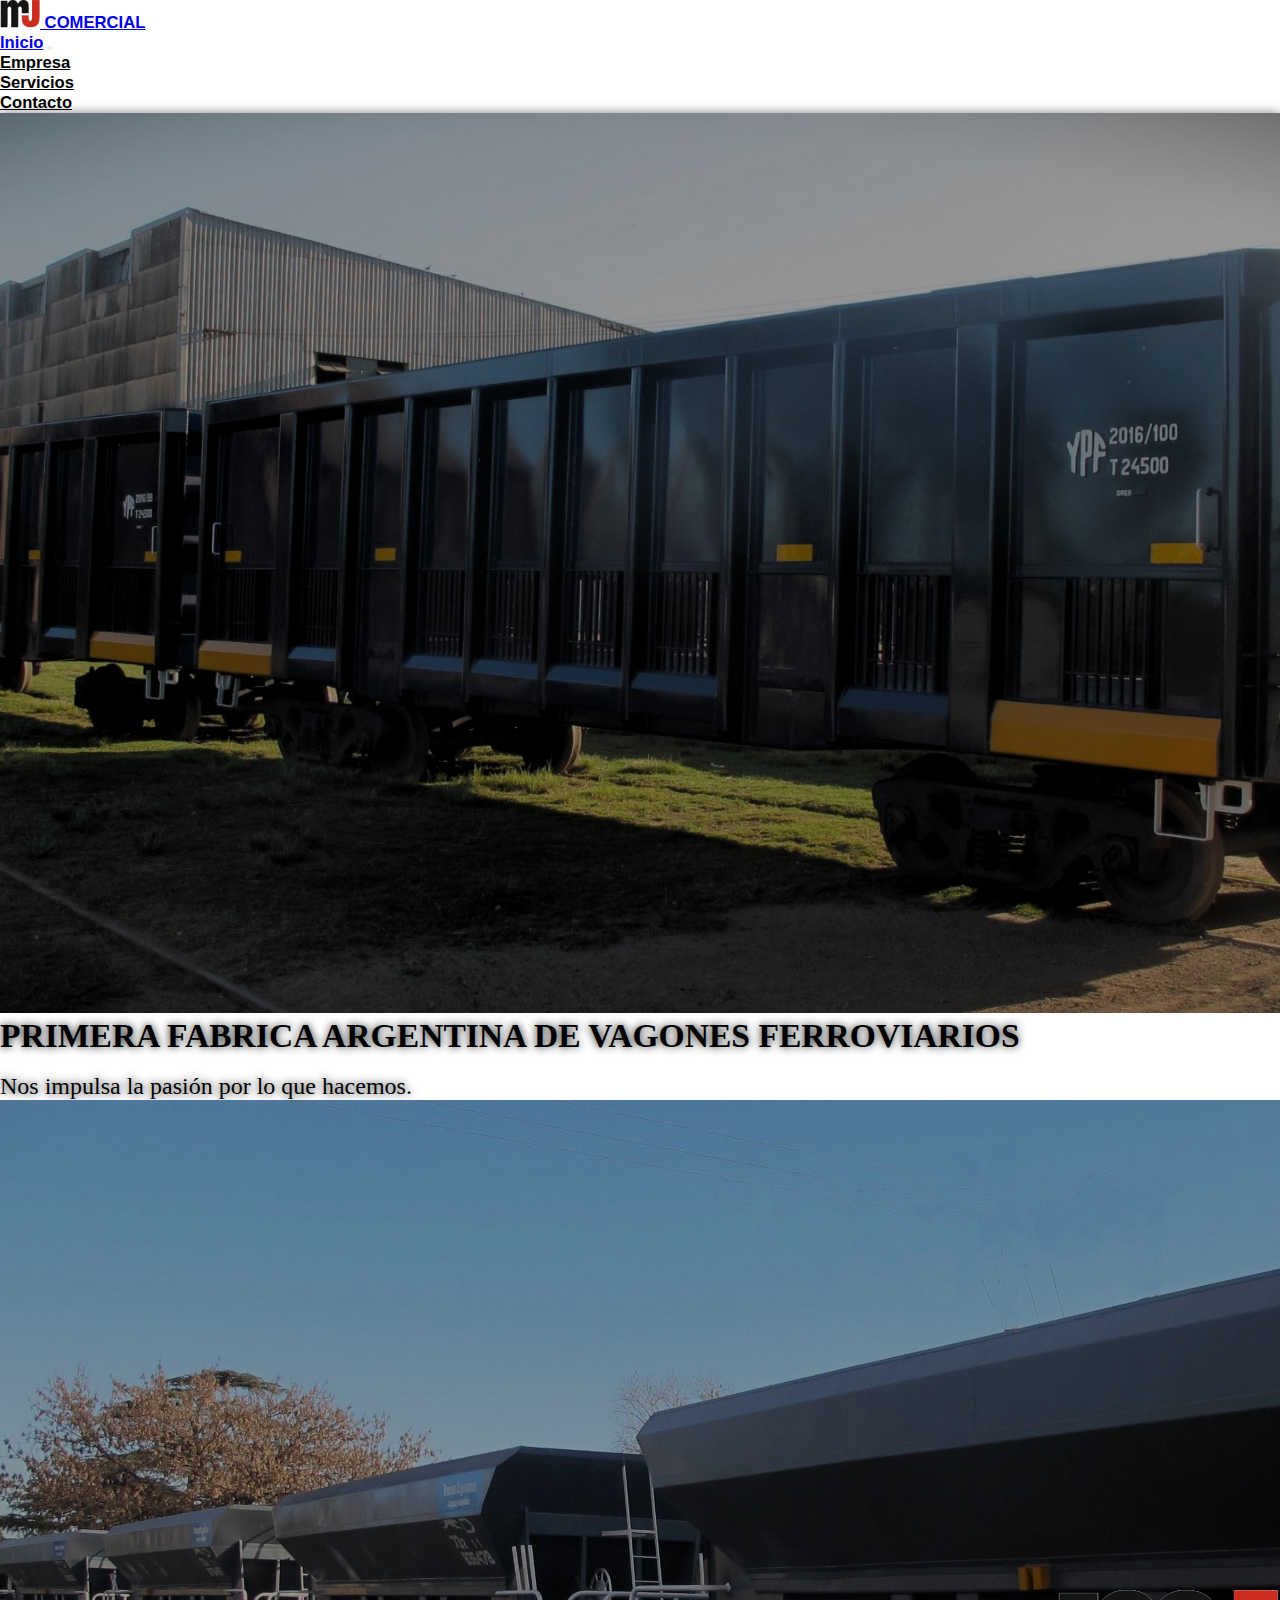
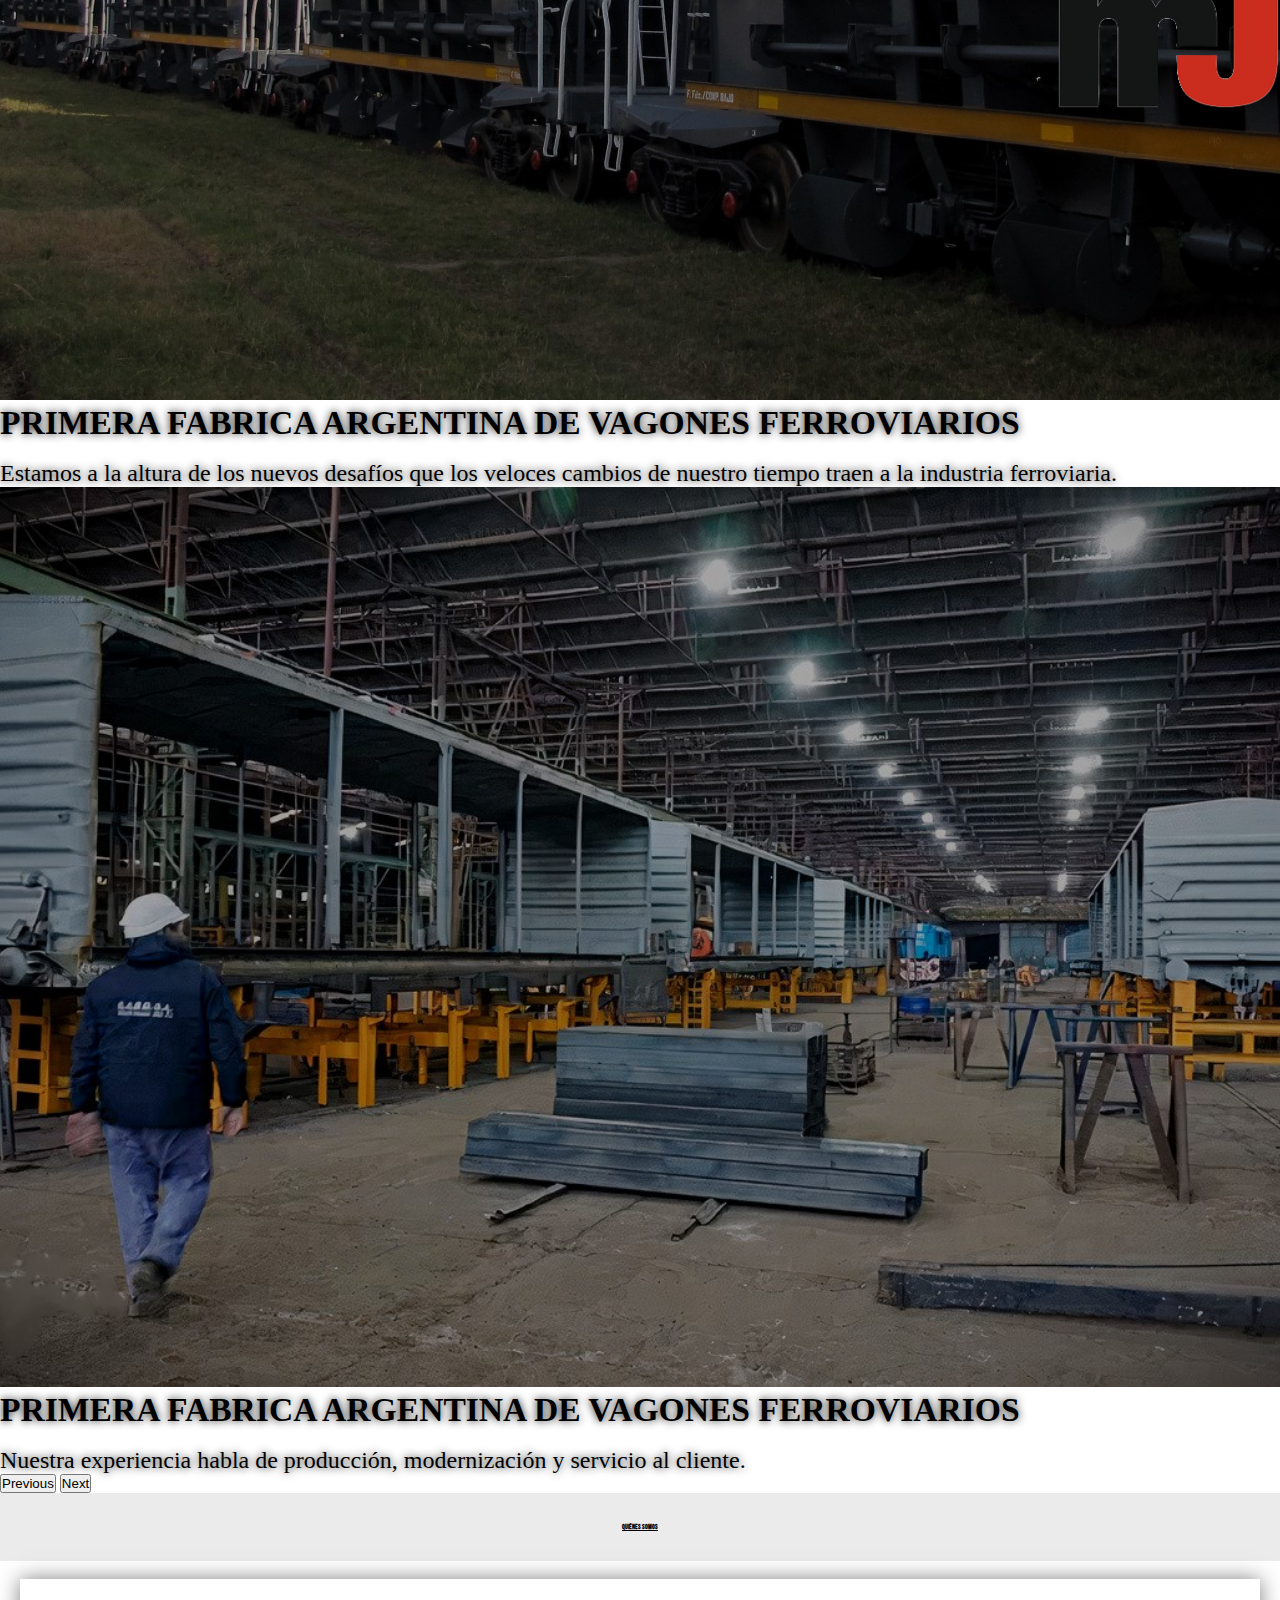
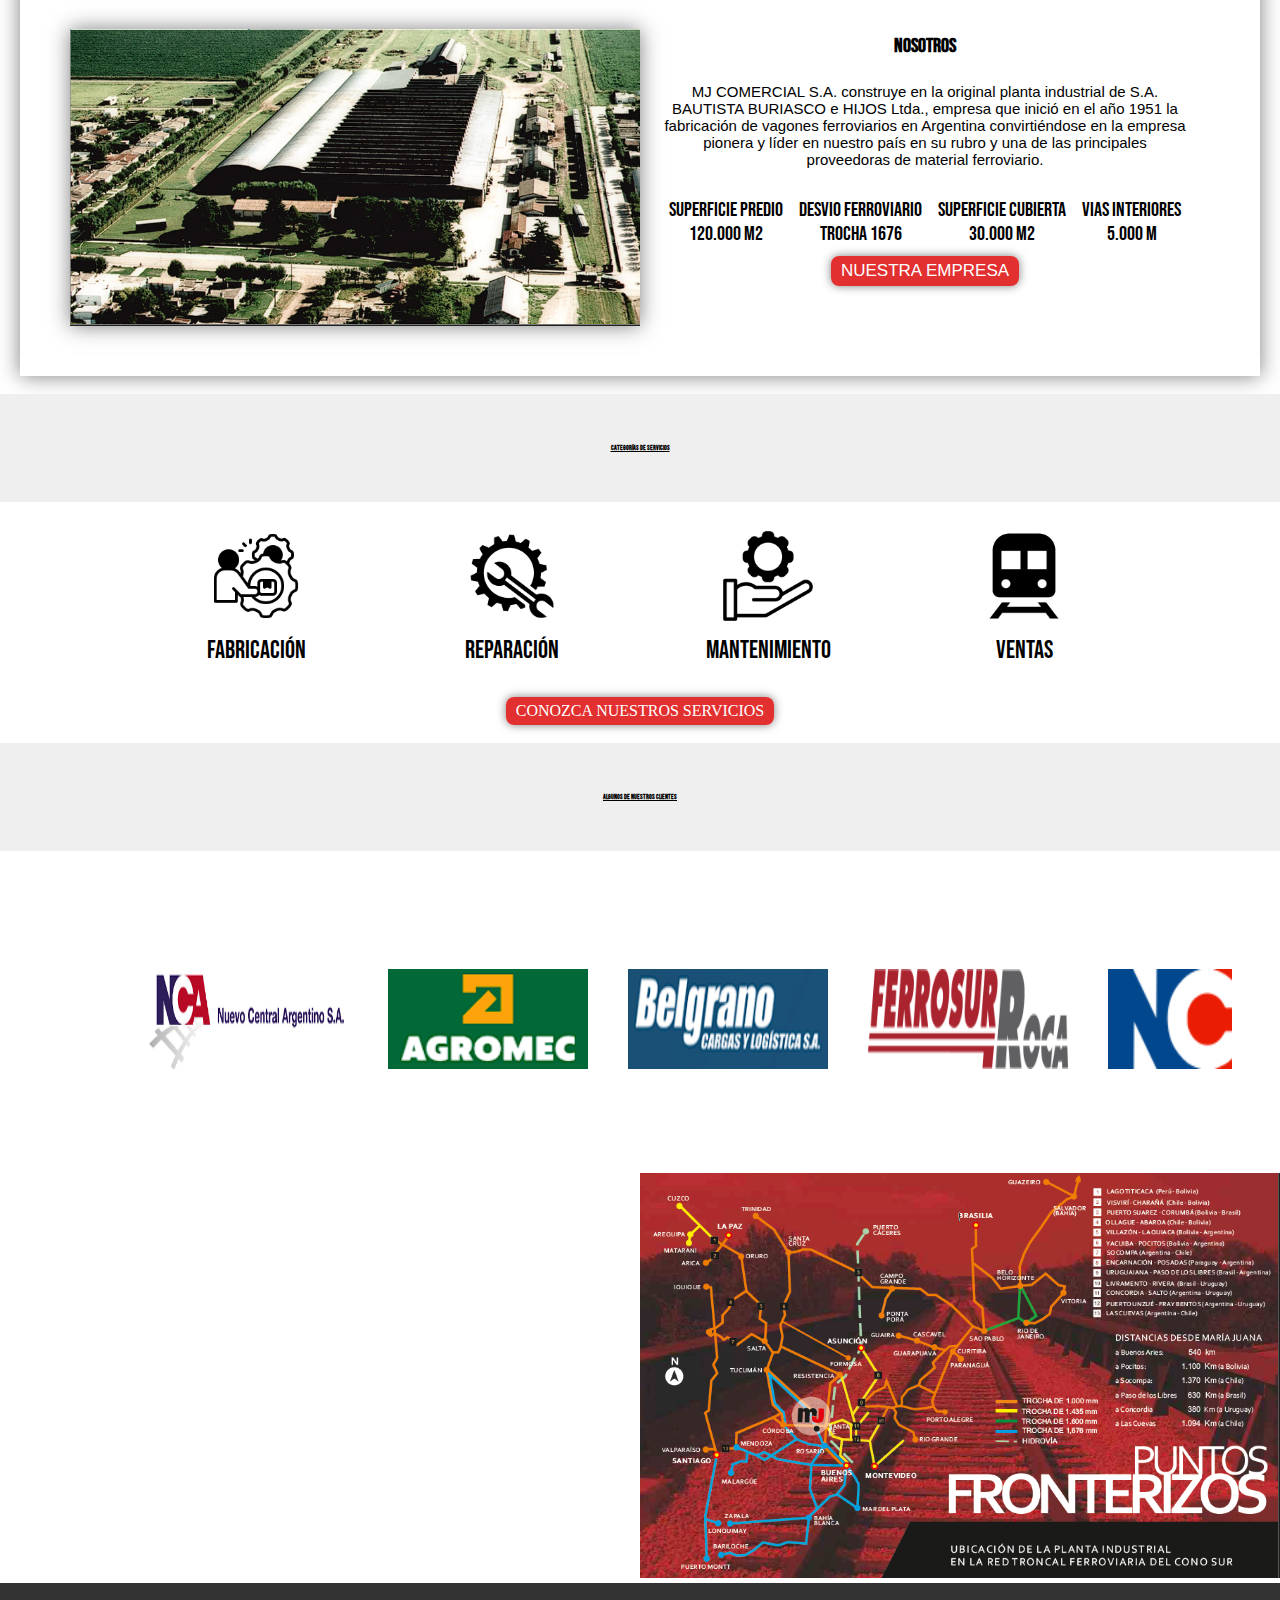
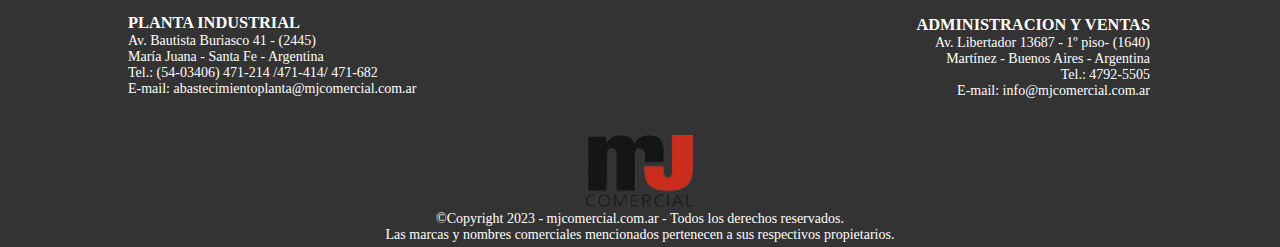
<file: index.html>
<!DOCTYPE html>
<html lang="es">

<head>
  <meta charset="UTF-8">
  <meta name="viewport" content="width=device-width, initial-scale=1.0">
  <title>MJ Comercial</title>

  <link href="https://cdn.jsdelivr.net/npm/bootstrap@5.3.2/dist/css/bootstrap.min.css" rel="stylesheet"
    integrity="sha384-T3c6CoIi6uLrA9TneNEoa7RxnatzjcDSCmG1MXxSR1GAsXEV/Dwwykc2MPK8M2HN" crossorigin="anonymous">
  <link rel="icon" href="img/logoMJ/logoMJsinfondoHD.png" type="image/x-icon">
  <link rel="stylesheet" href="style-index.css">
  <script src="https://code.jquery.com/jquery-3.6.4.min.js"></script>
  <script src="https://cdn.jsdelivr.net/npm/@popperjs/core@2.5.2/dist/umd/popper.min.js"></script>
  <script src="https://cdn.jsdelivr.net/npm/bootstrap@5.3.2/dist/js/bootstrap.bundle.min.js"
    integrity="sha384-C6RzsynM9kWDrMNeT87bh95OGNyZPhcTNXj1NW7RuBCsyN/o0jlpcV8Qyq46cDfL"
    crossorigin="anonymous"></script>
  <script src="https://cdn.jsdelivr.net/npm/bootstrap@5.3.2/dist/js/bootstrap.min.js"
    integrity="sha384-d5IQeQV5EGlv8RZ4tFbARej3Fgj2ZI9qoRLGMwSjC9e6ejPUhSlfo5kwtnULvFeM"
    crossorigin="anonymous"></script>


  <style>
    .navbar-dark-on-scroll {
      background-color: #ffffff !important;
    }
  </style>

  <script>
    $(document).ready(function () {
      // Manejar el cierre del menú desplegable en dispositivos móviles
      $(".navbar-nav a").on("click", function () {
        $(".navbar-toggler").attr("aria-expanded", "false");
        $(".navbar-collapse").removeClass("show");
      });

      // Cambiar la apariencia del navbar al hacer scroll
      $(window).scroll(function () {
        if ($(this).scrollTop() > 50) {
          $('.navbar').addClass('navbar-dark-on-scroll');
        } else {
          $('.navbar').removeClass('navbar-dark-on-scroll');
        }
      });

      // Asegurar que el estilo se aplique al cargar la página
      if ($(window).scrollTop() > 50) {
        $('.navbar').addClass('navbar-dark-on-scroll');
      }
    });
  </script>

  <script>
    $(document).ready(function () {
      $(".ubicacion-right .view-button").click(function () {
        // Abre la imagen en pantalla completa
        $("body").append('<div class="overlay"><div class="overlay-content"><img src="img/img puntos fronterizos.png" class="full-image"><button class="close-overlay">Cerrar</button></div></div>');
      });

      $("body").on("click", ".close-overlay", function () {
        // Cierra la vista en pantalla completa
        $(".overlay").remove();
      });
    });

  </script>

</head>

<body>
  <header>

    <navbar style="font-family:Verdana, Geneva, Tahoma, sans-serif;">
      <nav class="navbar fixed-top navbar-expand-lg bg-body-tertiary navbar-transparent"
        style="font-family:Verdana, Geneva, Tahoma, sans-serif;">
        <div class="container-fluid">
          <a class="navbar-brand" href="/">
            <img src="img/logoMJ/logoMJsinfondoHD1.png" alt="Logo" width="40" height="28" class="d-inline-block align-text-top">
            COMERCIAL
          </a>
          <nav class="navbar navbar-expand-lg bg-body-tertiary navbar-transparent">
            <div class="container-fluid">
              <a class="navbar-brand" href="#">Inicio</a>
              <button class="navbar-toggler" type="button" data-bs-toggle="collapse" data-bs-target="#navbarNav"
                aria-controls="navbarNav" aria-expanded="false" aria-label="Toggle navigation">
                <span class="navbar-toggler-icon"></span>
              </button>
              <div class="collapse navbar-collapse" id="navbarNav">
                <ul class="navbar-nav">
                  <li class="nav-item">
                    <a class="nav-link" href="/empresa.html">Empresa</a>
                  </li>
                  <li class="nav-item">
                    <a class="nav-link" href="/servicios.html">Servicios</a>
                  </li>
                  <li class="nav-item">
                    <a class="nav-link" href="#footer-info-contacto">Contacto</a>
                  </li>
                </ul>
              </div>
            </div>
          </nav>
        </div>
      </nav>
    </navbar>




    <div id="carouselExampleAutoplaying" class="carousel slide" data-bs-ride="carousel" >
      <div class="carousel-inner carousel-img-size">
        <div class="carousel-item active">
          <img src="img/index/img vagon 1.jpg" class="d-block w-100" alt="...">
          <div class="carousel-caption d-none d-md-block">
            <h2><span class="titulo-parrafo">PRIMERA FABRICA ARGENTINA DE VAGONES FERROVIARIOS</span></h2>
            <br>
            <P>Nos impulsa la pasión por lo que hacemos.</P>
            <img src="img/logoMJ/logoMJsinfondoHD1.png">
          </div>
        </div>
        <div class="carousel-item">
          <img src="img/index/img vagon 2.jpg" class="d-block w-100" alt="...">
          <div class="carousel-caption d-none d-md-block">
            <h2><span class="titulo-parrafo">PRIMERA FABRICA ARGENTINA DE VAGONES FERROVIARIOS</span></h2>
            <br>
            <P>Estamos a la altura de los nuevos desafíos que los veloces cambios
              de nuestro tiempo traen a la industria ferroviaria.</P>
              <img src="img/logoMJ/logoMJsinfondoHD1.png">
          </div>
        </div>
        <div class="carousel-item">
          <img src="img/index/img interior fabrica 1.jpg" class="d-block w-100" alt="...">
          <div class="carousel-caption d-none d-md-block">
            <h2><span class="titulo-parrafo">PRIMERA FABRICA ARGENTINA DE VAGONES FERROVIARIOS</span></h2>

            <br>
            <P>Nuestra experiencia
              habla de producción, modernización
              y servicio al cliente.</P>
              <img src="img/logoMJ/logoMJsinfondoHD1.png">
          </div>
        </div>
      </div>
      <button class="carousel-control-prev" type="button" data-bs-target="#carouselExampleAutoplaying"
        data-bs-slide="prev">
        <span class="carousel-control-prev-icon" aria-hidden="true"></span>
        <span class="visually-hidden">Previous</span>
      </button>
      <button class="carousel-control-next" type="button" data-bs-target="#carouselExampleAutoplaying"
        data-bs-slide="next">
        <span class="carousel-control-next-icon" aria-hidden="true"></span>
        <span class="visually-hidden">Next</span>
      </button>
    </div>


  </header>


  <section class="separador-quienes-somos">
    <h2>QUIÉNES SOMOS</h2>
  </section>
  <br>

  <section class="nosotros-section">
    <div class="nosotros-section-left">
      <img class="borde-oscuro" src="img/index/img exterior planta.png" alt="...">
    </div>
    <div class="nosotros-section-right">
      <h3>NOSOTROS</h3>
      <p>MJ COMERCIAL S.A. construye en la original planta industrial de
        S.A. BAUTISTA BURIASCO e HIJOS Ltda., empresa que inició en el
        año 1951 la fabricación de vagones ferroviarios en Argentina
        convirtiéndose en la empresa pionera y líder en nuestro país en su
        rubro y una de las principales proveedoras de material ferroviario.

      <div class="datos-planta">
        <p>SUPERFICIE PREDIO <br>120.000 m2 </p>
        <p>DESVIO FERROVIARIO <br>TROCHA 1676 </p>
        <p>SUPERFICIE CUBIERTA <br>30.000 m2 </p>
        <p>VIAS INTERIORES <br>5.000 m</p>
      </div>
      <a href="/empresa.html" class="button"> NUESTRA EMPRESA</a>
      </p>
    </div>

  </section>

  <br>
  <section class="separador-servicios">
    <h2>Categorías de Servicios</h2>
  </section>
  <br>

  <section>
    <div class="iconos-servicios">
      <a>
        <img src="img/index/icon.fabricacion.png" alt="">
        <p>Fabricación </p>
        </img>
      </a>
      <a>
        <img src="img/index/icon.reparacion.png" alt="">
        <p>Reparación</p>
        </img>
      </a>
      <a>
        <img src="img/index/icon.mantenimiento.png" alt="">
        <p>Mantenimiento</p>
        </img>
      </a>
      <a>
        <img src="img/index/icon.ventas.png" alt="">
        <p>Ventas</p>
        </img>
      </a>
    </div>
    <div class="section-button-servicios">
      <a href="/servicios.html" class="button"> CONOZCA NUESTROS SERVICIOS</a>
    </div>

  </section>

  <br>
  <section class="separador-iconos-clientes">
    <h2>Algunos de nuestros clientes</h2>
  </section>
  <br>


  <section class="section logos-section">
    <div class="slider">
      <div class="slider-track">
        <div>
          <img src="img/index/icono.nuevo.central.png" alt="" class="slide" height="100" width="250">
        </div>
        <div>
          <img src="img/index/icono.agromec.png" alt="" class="slide" height="100" width="250">
        </div>
        <div>
          <img src="img/index/icono.belgrano.png" alt="" class="slide" height="100" width="250">
        </div>
        <div>
          <img src="img/index/icono.ferrosur.png" alt="" class="slide" height="100" width="250">
        </div>
        <div>
          <img src="img/index/icono.nca.png" alt="" class="slide" height="100" width="250">
        </div>
        <div>
          <img src="img/index/icono.pauny.png" alt="" class="slide" height="100" width="250">
        </div>
        <div>
          <img src="img/index/icono.ternium.png" alt="" class="slide" height="100" width="250">
        </div>
        <div>
          <img src="img/index/icono.trenes.argentinos.png" alt="" class="slide" height="100" width="250">
        </div>
        <div>
          <img src="img/index/icono.ypf.png" alt="" class="slide" height="100" width="250">
        </div>
        <div>
          <img src="img/index/icono.btu.jpg" alt="" class="slide" height="100" width="250">
        </div>
        <div>
          <img src="img/index/icono.rottio.png" alt="" class="slide" height="100" width="250">
        </div>
        <div>
          <img src="img/index/icono.nuevo.central.png" alt="" class="slide" height="100" width="250">
        </div>
      </div>
    </div>
  </section>

  <section>
    <div class="ubicacion-puntosFronterizos">

      <div class="ubicacion-left">

        <iframe
          src="https://www.google.com/maps/embed?pb=!1m18!1m12!1m3!1d3395.58328237453!2d-61.758951073175886!3d-31.672618790930873!2m3!1f0!2f0!3f0!3m2!1i1024!2i768!4f13.1!3m3!1m2!1s0x95caedafdb079627%3A0x7c6685638ab20e0f!2sMJ%20Comercial!5e0!3m2!1ses!2sar!4v1704289349005!5m2!1ses!2sar"
          width="100%" height="450" style="border:0;" allowfullscreen="" loading="lazy"
          referrerpolicy="no-referrer-when-downgrade"></iframe>
      </div>

      <div class="ubicacion-right">
        <div class="zoomable-image-container">
          <img src="img/img puntos fronterizos.png" alt="Puntos fronterizos de la fabrica" class="zoomable-image">
          <button class="view-button">Ver</button>
        </div>
      </div>


    </div>
  </section>



  <footer id="footer-info-contacto" class="footer-section">

    <div class="footer-contacto-planta">
      <h3>PLANTA INDUSTRIAL</h3>
      <p>Av. Bautista Buriasco 41 - (2445)</p>
      <p>María Juana - Santa Fe - Argentina</p>
      <p>Tel.: (54-03406) 471-214 /471-414/ 471-682</p>
      <p>E-mail: abastecimientoplanta@mjcomercial.com.ar</p>
    </div>

    <div class="footer-contacto-admin">
      <h3>ADMINISTRACION Y VENTAS</h3>
      <p>Av. Libertador 13687 - 1º piso- (1640)</p>
      <p>Martínez - Buenos Aires - Argentina</p>
      <p>Tel.: 4792-5505</p>
      <p>E-mail: info@mjcomercial.com.ar</p>

    </div>


   
  </footer>

    <div class="footer-creds">
      <img src="/img/logoMJ/logoMJsinfondoHD.png" alt="Logo de empresa MJ">
      <p>©Copyright 2023 - mjcomercial.com.ar - Todos los derechos reservados.</p>
      <p>Las marcas y nombres comerciales mencionados pertenecen a sus respectivos propietarios.</p>
    </div>


  <script src="https://cdn.jsdelivr.net/npm/bootstrap@5.3.2/dist/js/bootstrap.bundle.min.js"
    integrity="sha384-C6RzsynM9kWDrMNeT87bh95OGNyZPhcTNXj1NW7RuBCsyN/o0jlpcV8Qyq46cDfL"
    crossorigin="anonymous"></script>
</body>

</html>
</file>
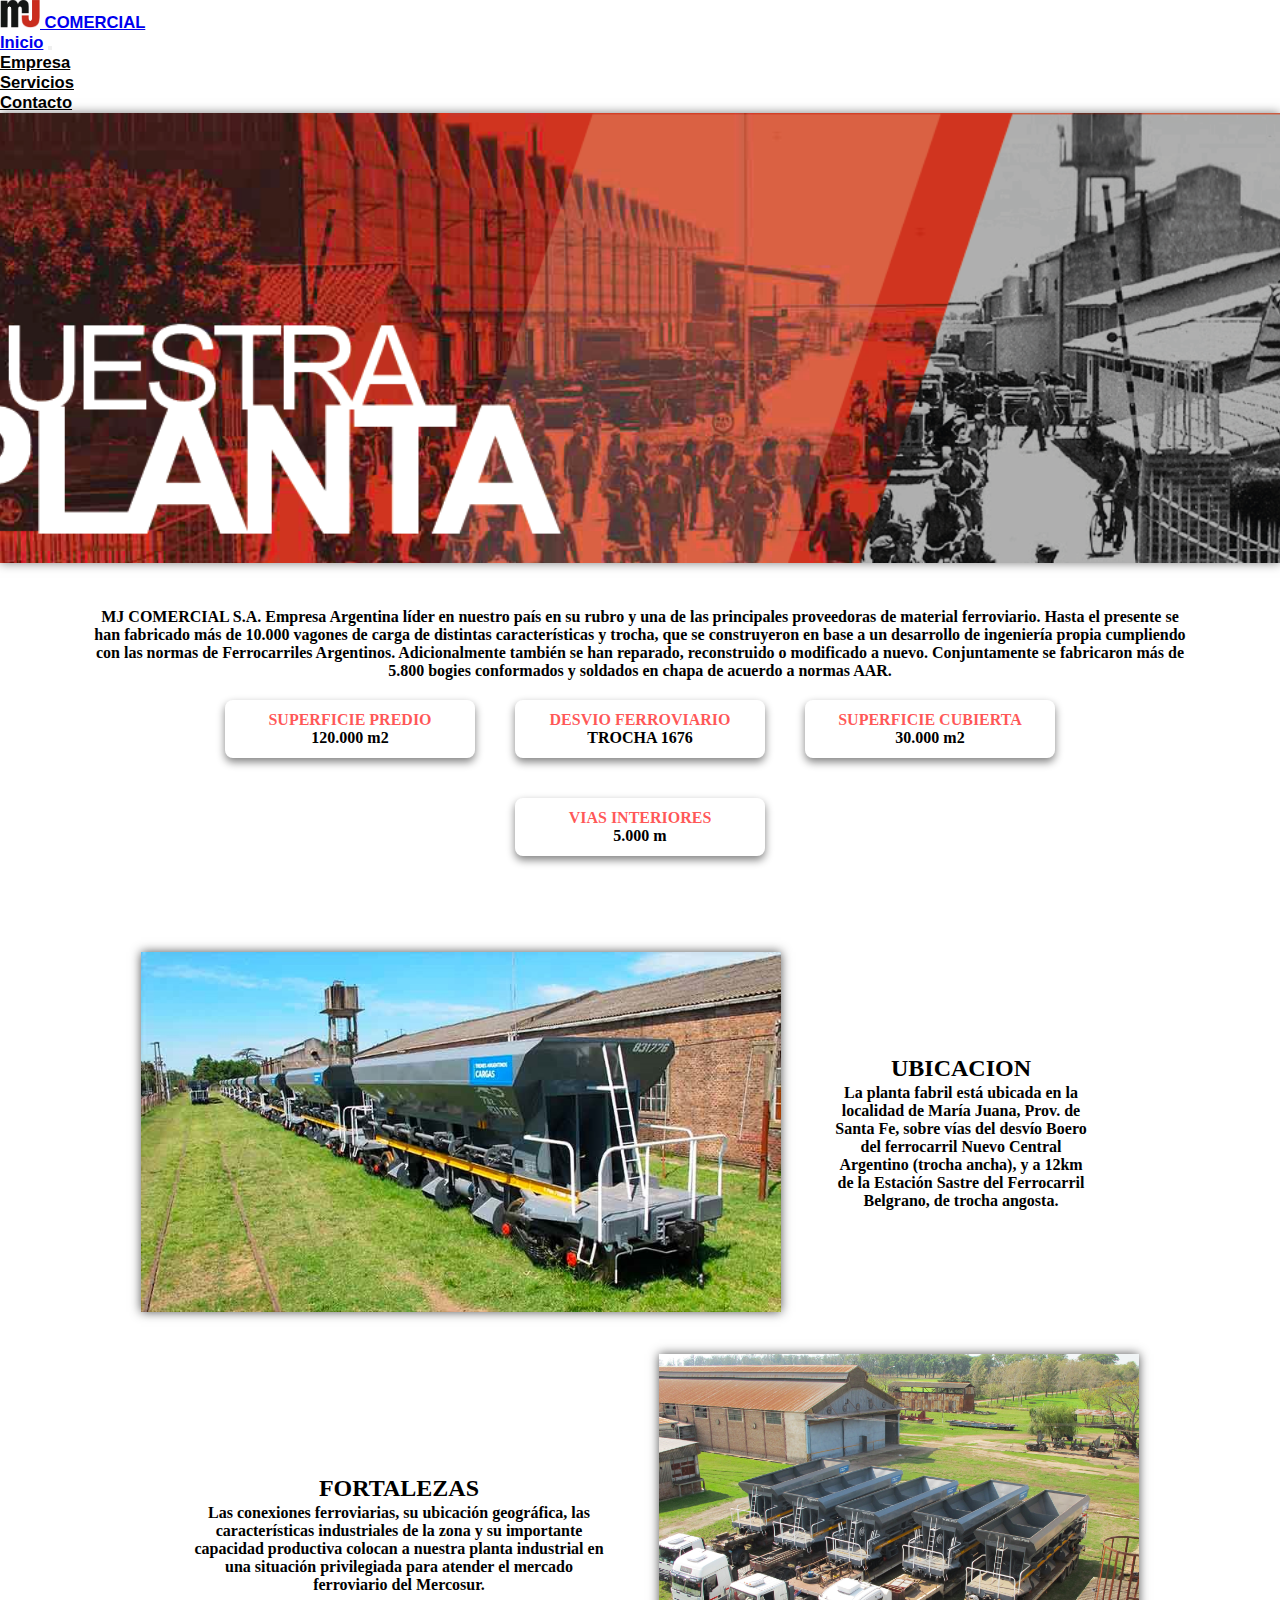
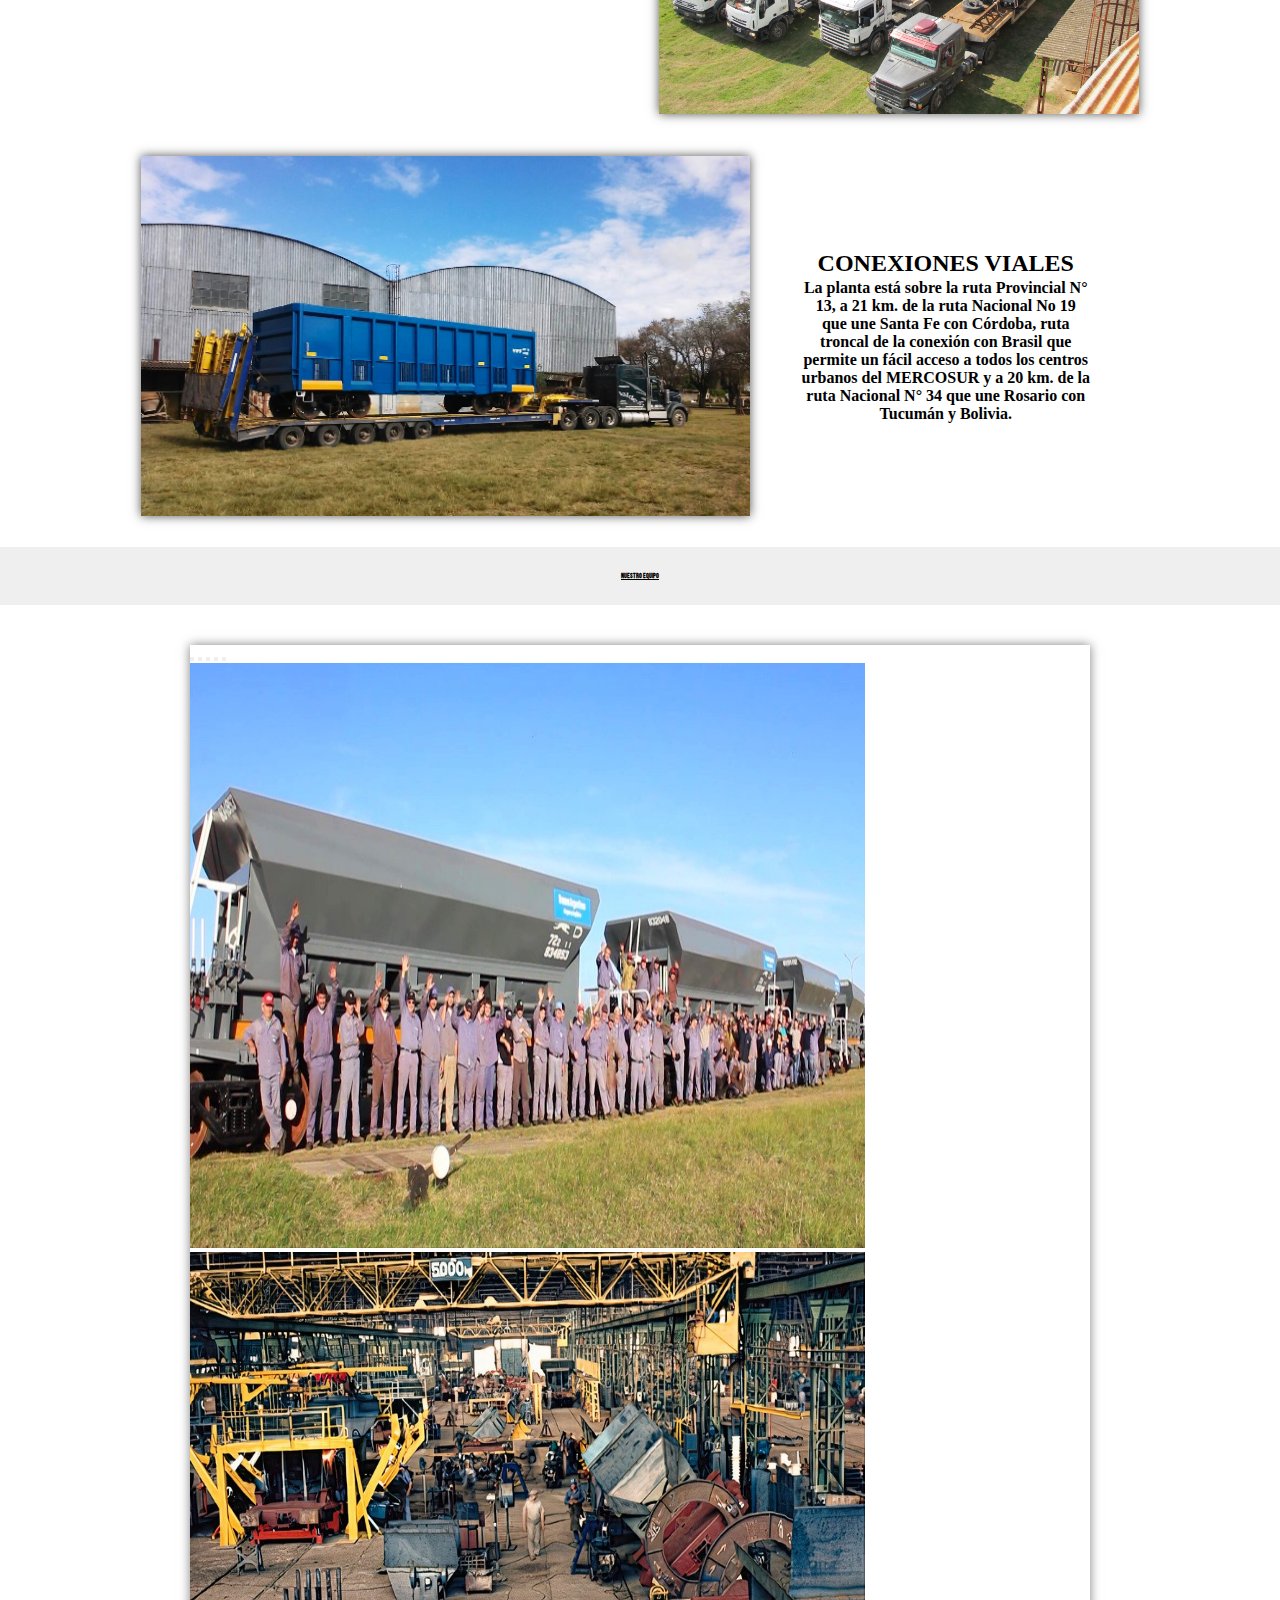
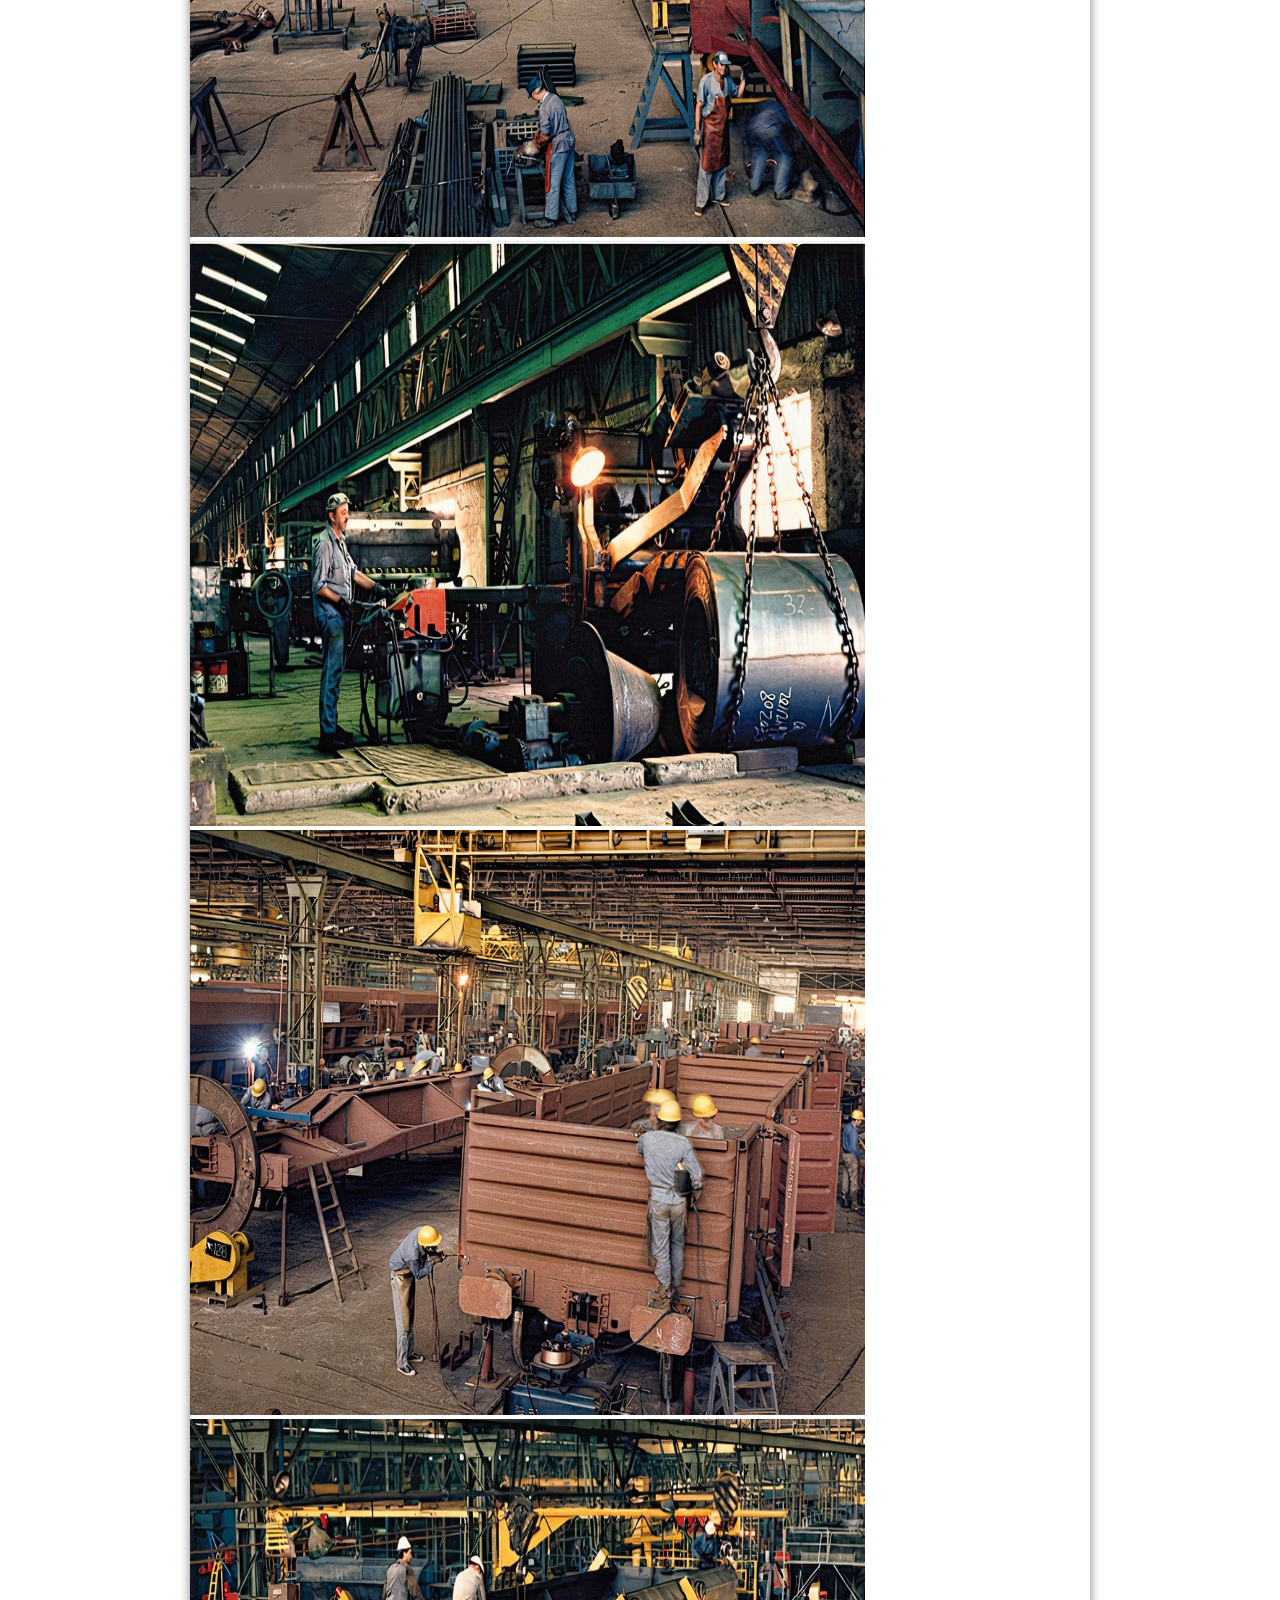
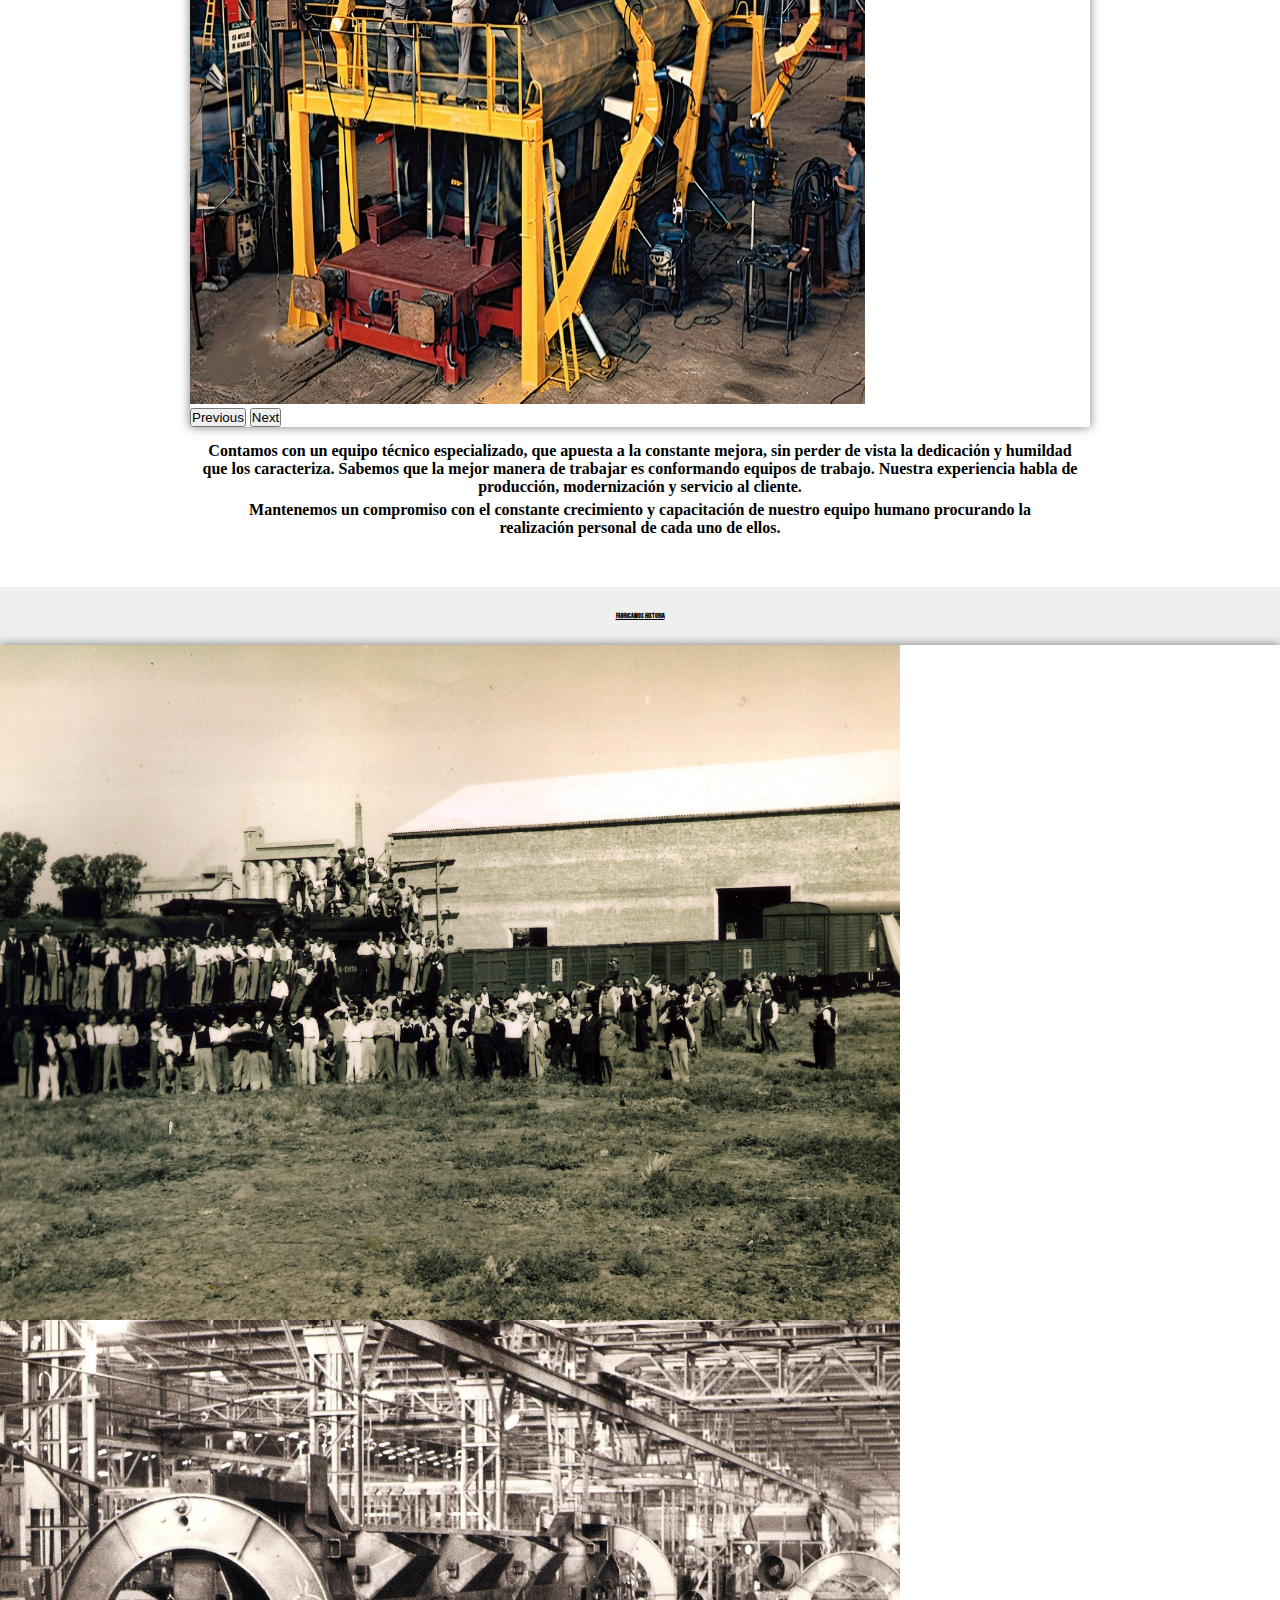
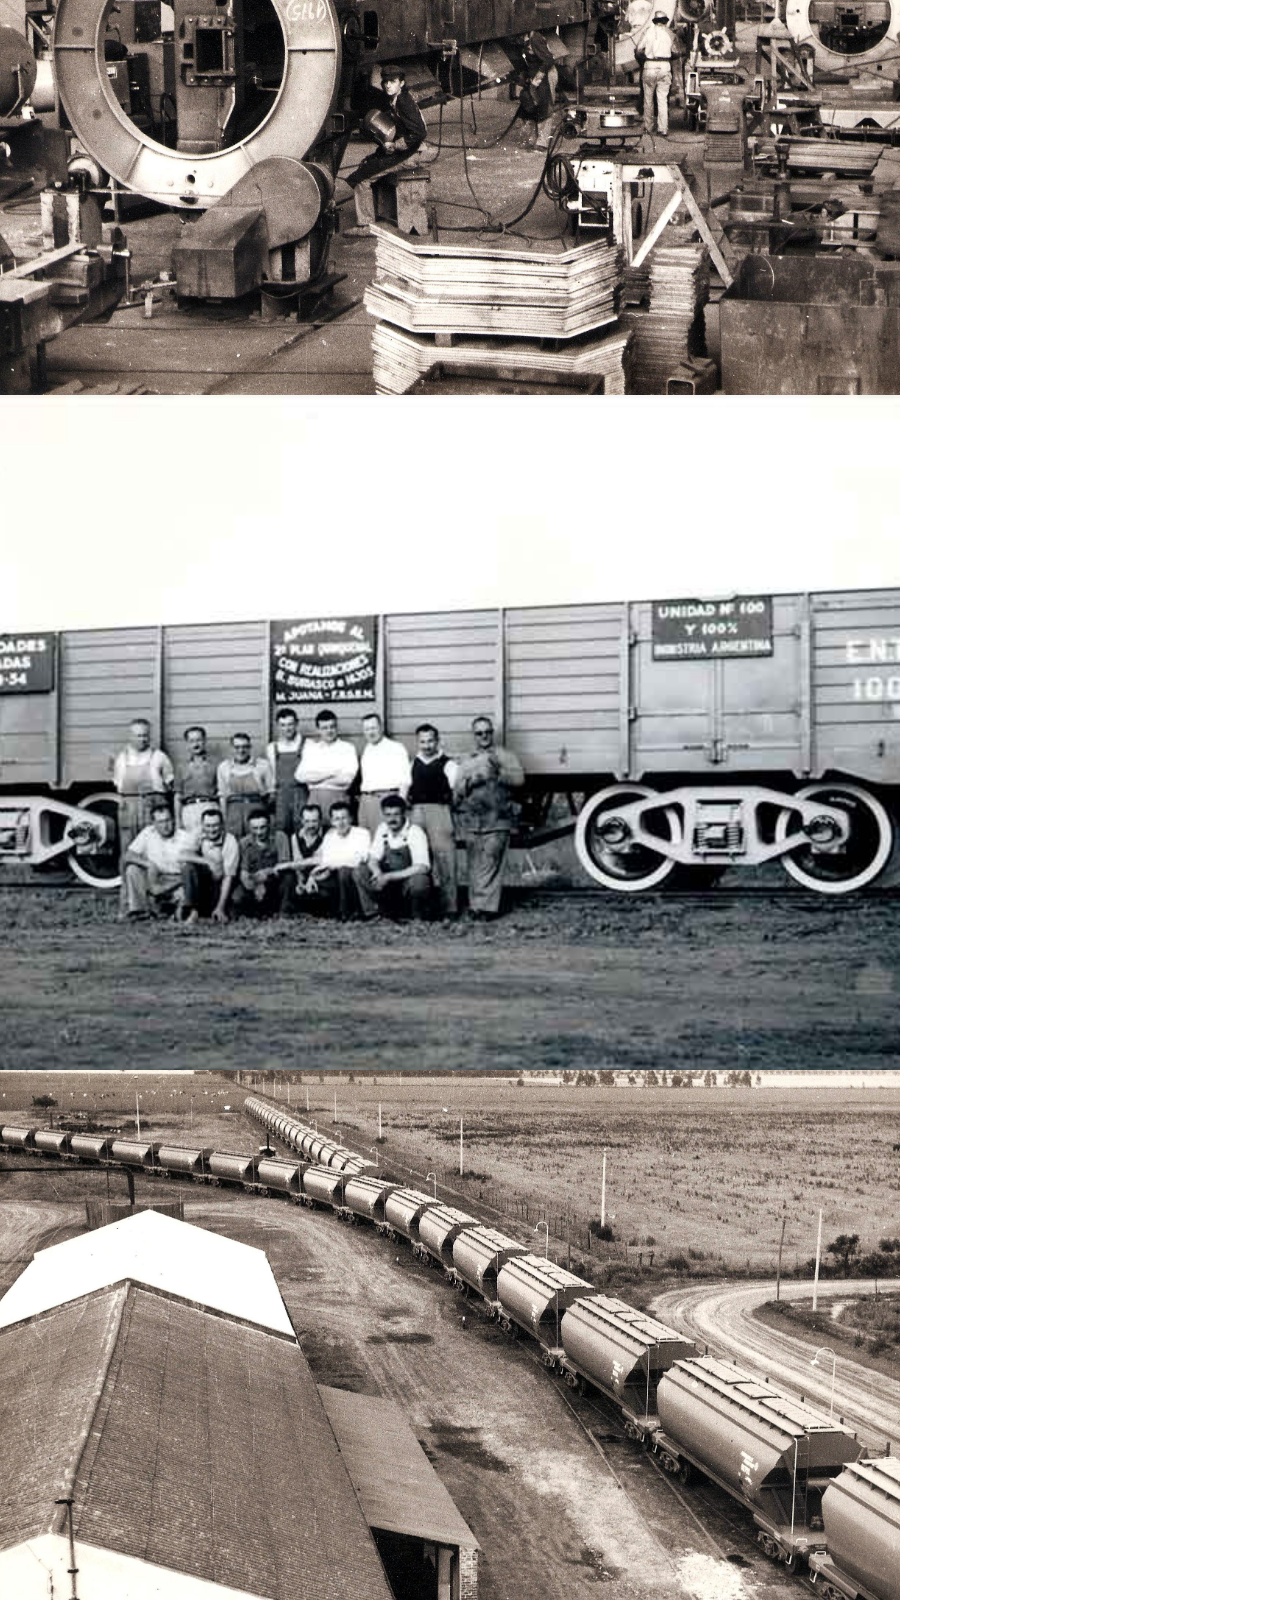
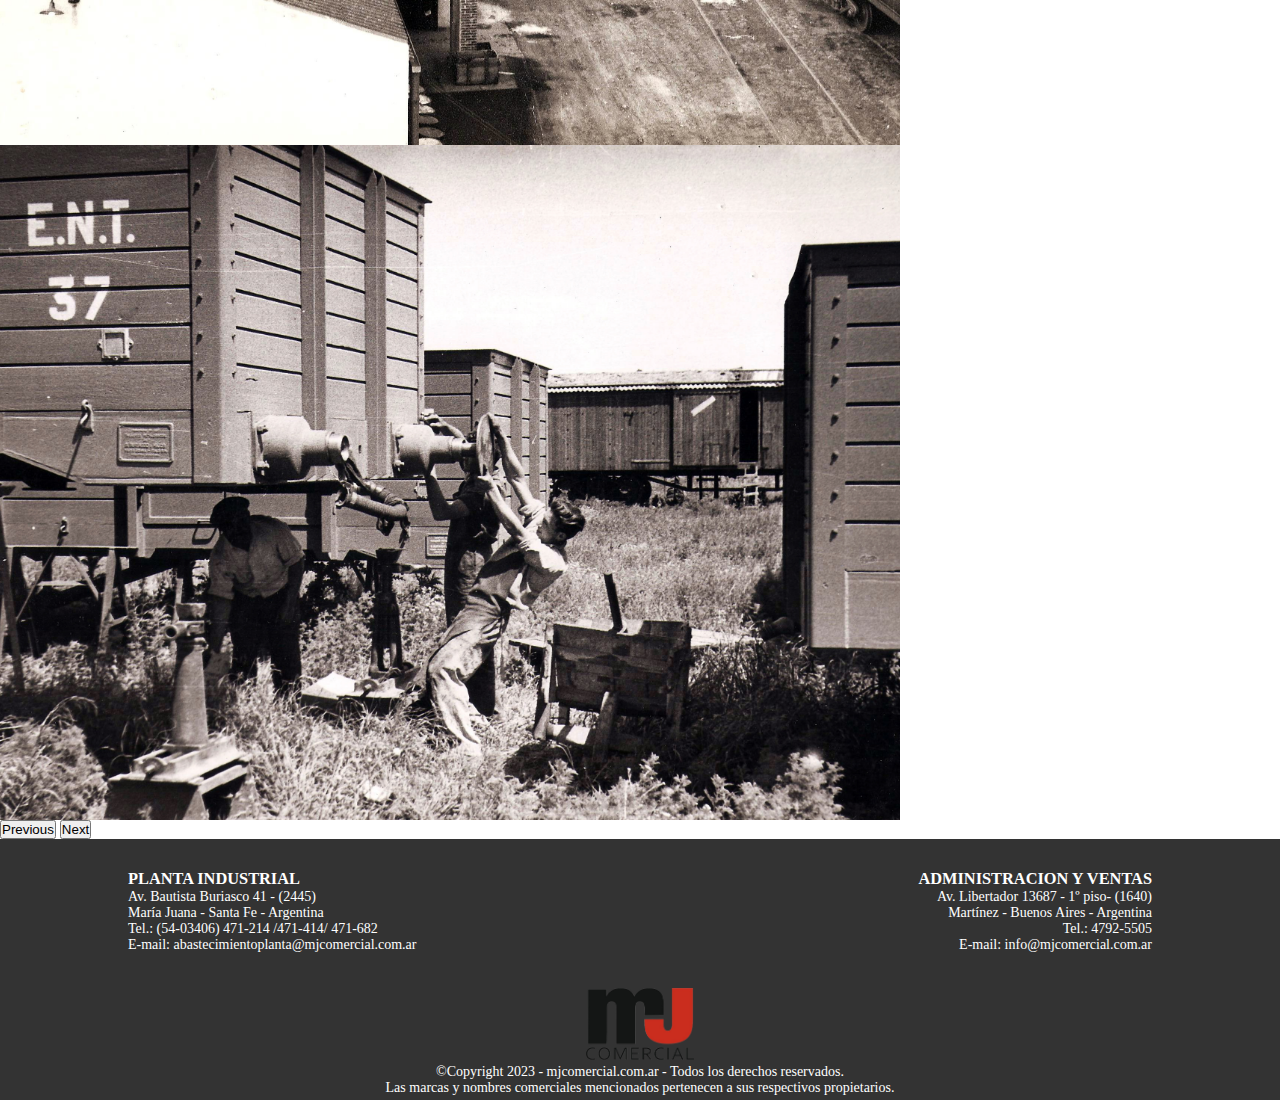
<file: empresa.html>
<!DOCTYPE html>
<html lang="es">

<head>
  <meta charset="UTF-8">
  <meta name="viewport" content="width=device-width, initial-scale=1.0">
  <title>MJ Comercial</title>

  <link href="https://cdn.jsdelivr.net/npm/bootstrap@5.3.2/dist/css/bootstrap.min.css" rel="stylesheet"
    integrity="sha384-T3c6CoIi6uLrA9TneNEoa7RxnatzjcDSCmG1MXxSR1GAsXEV/Dwwykc2MPK8M2HN" crossorigin="anonymous">
  <link rel="icon" href="img/logoMJ/logoMJsinfondoHD.png" type="image/x-icon">
  <link rel="stylesheet" href="style-empresa.css">
  <script src="https://code.jquery.com/jquery-3.6.4.min.js"></script>
  <script src="https://cdn.jsdelivr.net/npm/@popperjs/core@2.5.2/dist/umd/popper.min.js"></script>
  <script src="https://cdn.jsdelivr.net/npm/bootstrap@5.3.2/dist/js/bootstrap.bundle.min.js"
    integrity="sha384-C6RzsynM9kWDrMNeT87bh95OGNyZPhcTNXj1NW7RuBCsyN/o0jlpcV8Qyq46cDfL"
    crossorigin="anonymous"></script>
  <script src="https://cdn.jsdelivr.net/npm/bootstrap@5.3.2/dist/js/bootstrap.min.js"
    integrity="sha384-d5IQeQV5EGlv8RZ4tFbARej3Fgj2ZI9qoRLGMwSjC9e6ejPUhSlfo5kwtnULvFeM"
    crossorigin="anonymous"></script>

  <style>
    .navbar-dark-on-scroll {
      background-color: #ffffff !important;
    }
  </style>

  <script>
    $(document).ready(function () {
      // Manejar el cierre del menú desplegable en dispositivos móviles
      $(".navbar-nav a").on("click", function () {
        $(".navbar-toggler").attr("aria-expanded", "false");
        $(".navbar-collapse").removeClass("show");
      });

      // Cambiar la apariencia del navbar al hacer scroll
      $(window).scroll(function () {
        if ($(this).scrollTop() > 50) {
          $('.navbar').addClass('navbar-dark-on-scroll');
        } else {
          $('.navbar').removeClass('navbar-dark-on-scroll');
        }
      });

      // Asegurar que el estilo se aplique al cargar la página
      if ($(window).scrollTop() > 50) {
        $('.navbar').addClass('navbar-dark-on-scroll');
      }
    });
  </script>
</head>

<body>

  <navbar style="font-family:Verdana, Geneva, Tahoma, sans-serif;">
    <nav class="navbar fixed-top navbar-expand-lg bg-body-tertiary navbar-transparent"
      style="font-family:Verdana, Geneva, Tahoma, sans-serif;">
      <div class="container-fluid">
        <a class="navbar-brand" href="/">
          <img src="img/logoMJ/logoMJsinfondoHD1.png" alt="Logo" width="40" height="28"
            class="d-inline-block align-text-top">
          COMERCIAL
        </a>
        <nav class="navbar navbar-expand-lg bg-body-tertiary navbar-transparent">
          <div class="container-fluid">
            <a class="navbar-brand" href="/">Inicio</a>
            <button class="navbar-toggler" type="button" data-bs-toggle="collapse" data-bs-target="#navbarNav"
              aria-controls="navbarNav" aria-expanded="false" aria-label="Toggle navigation">
              <span class="navbar-toggler-icon"></span>
            </button>
            <div class="collapse navbar-collapse" id="navbarNav">
              <ul class="navbar-nav">
                <li class="nav-item">
                  <a class="nav-link" href="/empresa.html">Empresa</a>
                </li>
                <li class="nav-item">
                  <a class="nav-link" href="/servicios.html">Servicios</a>
                </li>
                <li class="nav-item">
                  <a class="nav-link" href="#footer-info-contacto">Contacto</a>
                </li>
              </ul>
            </div>
          </div>
        </nav>
      </div>
    </nav>
  </navbar>

  <section>
    <div class="banner-planta">
      <img src="/img/empresa/banner-nuestra-planta.png" alt="Banner de planta">
    </div>
  </section>

  <div class="presentacion-datos">
    <p>MJ COMERCIAL S.A. Empresa Argentina líder en nuestro país en su
      rubro y una de las principales proveedoras de material ferroviario.
      Hasta el presente se han fabricado más de 10.000 vagones de carga
      de distintas características y trocha, que se construyeron en base a
      un desarrollo de ingeniería propia cumpliendo con las normas de
      Ferrocarriles Argentinos. Adicionalmente también se han reparado, reconstruido o modificado a nuevo. Conjuntamente
      se fabricaron más de
      5.800 bogies conformados y soldados en chapa de acuerdo a
      normas AAR. </p>

    <div class="container-datos-magnitud">

      <div class="tarjeta-datos-magnitud">
        <p><span>SUPERFICIE PREDIO</span></p>
        <p>120.000 m2</p>
      </div>

      <div class="tarjeta-datos-magnitud">
        <p> <span>DESVIO FERROVIARIO</span> </p>
        <p>TROCHA 1676</p>
      </div>

      <div class="tarjeta-datos-magnitud">
        <p> <span>SUPERFICIE CUBIERTA</span> </p>
        <p>30.000 m2</p>
      </div>

      <div class="tarjeta-datos-magnitud">
        <p> <span>VIAS INTERIORES</span> </p>
        <p>5.000 m</p>
      </div>
    </div>
  </div>

  <div class="info-empresa1">
    <img id="info-empresa-img1" src="img/empresa/img vagon 1.jpg" alt="">
    <div class="container-info-empresa">

      <h2>UBICACION</h2>
      <p>La planta fabril está ubicada en la
        localidad de María Juana, Prov. de
        Santa Fe, sobre vías del desvío
        Boero del ferrocarril Nuevo
        Central Argentino (trocha ancha),
        y a 12km de la Estación Sastre del
        Ferrocarril Belgrano, de trocha
        angosta.</p>
    </div>

  </div>

  <div class="info-empresa2">

    <div class="container-info-empresa">

      <h2>FORTALEZAS</h2>
      <p>Las conexiones ferroviarias, su
        ubicación geográfica, las características
        industriales de la zona y su
        importante capacidad productiva
        colocan a nuestra planta industrial
        en una situación privilegiada para
        atender el mercado ferroviario del
        Mercosur.</p>
    </div>
    <img id="info-empresa-img2" src="img/empresa/img vagon 3.jpg" alt="">
  </div>

  <div class="info-empresa3">
    <img id="info-empresa-img3" src="img/empresa/img vagon 6.jpg" alt="">
    <div class="container-info-empresa">

      <h2>CONEXIONES VIALES</h2>
      <p>La planta está sobre la ruta
        Provincial N° 13, a 21 km. de la
        ruta Nacional No 19 que une Santa
        Fe con Córdoba, ruta troncal de la
        conexión con Brasil que permite
        un fácil acceso a todos los centros
        urbanos del MERCOSUR y a 20
        km. de la ruta Nacional N° 34 que
        une Rosario con Tucumán y
        Bolivia.</p>
    </div>
  </div>

  <!--<div class="banner-equipo">
    <img src="/img/empresa/banner-nuestro-equipo.png" alt="Banner de equipo de trabajo">
  </div>-->
  <section class="separador-historia">
    <h2>NUESTRO EQUIPO</h2>
  </section>


  <div class="info-equipo">

    <div id="carouselExampleIndicators1" class="carousel slide" data-bs-ride="carousel" data-bs-interval="4000">
      <div class="carousel-indicators">
        <button type="button" data-bs-target="#carouselExampleIndicators" data-bs-slide-to="0" class="active"
          aria-current="true" aria-label="Slide 1"></button>
        <button type="button" data-bs-target="#carouselExampleIndicators" data-bs-slide-to="1"
          aria-label="Slide 2"></button>
        <button type="button" data-bs-target="#carouselExampleIndicators" data-bs-slide-to="2"
          aria-label="Slide 3"></button>
        <button type="button" data-bs-target="#carouselExampleIndicators" data-bs-slide-to="3"
          aria-label="Slide 4"></button>
        <button type="button" data-bs-target="#carouselExampleIndicators" data-bs-slide-to="4"
          aria-label="Slide 5"></button>
      </div>
      <div class="carousel-inner">
        <div class="carousel-item active">
          <img src="/img/empresa/img trabajadores 1.jpg" class="d-block w-100" alt="...">
        </div>
        <div class="carousel-item">
          <img src="img/empresa/img fabrica 1.jpg" class="d-block w-100" alt="...">
        </div>
        <div class="carousel-item">
          <img src="img/empresa/img fabrica 2.jpg" class="d-block w-100" alt="...">
        </div>
        <div class="carousel-item">
          <img src="img/empresa/img fabrica 3.jpg" class="d-block w-100" alt="...">
        </div>
        <div class="carousel-item">
          <img src="img/empresa/img fabrica 4.jpg" class="d-block w-100" alt="...">
        </div>
      </div>
      <button class="carousel-control-prev" type="button" data-bs-target="#carouselExampleIndicators1"
        data-bs-slide="prev">
        <span class="carousel-control-prev-icon" aria-hidden="true"></span>
        <span class="visually-hidden">Previous</span>
      </button>
      <button class="carousel-control-next" type="button" data-bs-target="#carouselExampleIndicators1"
        data-bs-slide="next">
        <span class="carousel-control-next-icon" aria-hidden="true"></span>
        <span class="visually-hidden">Next</span>
      </button>
    </div>

    <div class="info-equipo-parrafo">
      Contamos con un equipo técnico
      especializado, que apuesta a la
      constante mejora, sin perder de
      vista la dedicación y humildad que
      los caracteriza.
      Sabemos que la mejor manera de
      trabajar es conformando equipos
      de trabajo. Nuestra experiencia
      habla de producción, modernización
      y servicio al cliente.
      <p>Mantenemos un compromiso con el
        constante crecimiento y capacitación
        de nuestro equipo humano
        procurando la realización personal
        de cada uno de ellos.</p>
    </div>
  </div>

  <section class="separador-historia">
    <h2>Fabricamos historia</h2>
  </section>

  <div class="img-slide-antiguo">
    <div id="carouselExampleFade" class="carousel slide carousel-fade" data-bs-ride="carousel" data-bs-interval="4000">
      <div class="carousel-inner">
        <div class="carousel-item active">
          <img src="/img/empresa/img trabajadores antigua 5.jpg" class="d-block w-100" alt="...">
        </div>
        <div class="carousel-item">
          <img src="/img/empresa/img trabajadores antigua 3.jpg" class="d-block w-100" alt="...">
        </div>
        <div class="carousel-item">
          <img src="/img/empresa/img trabajadores antigua 2.jpg" class="d-block w-100" alt="...">
        </div>
        <div class="carousel-item">
          <img src="/img/empresa/img trabajadores antigua 4.jpg" class="d-block w-100" alt="...">
        </div>
        <div class="carousel-item">
          <img src="/img/empresa/img trabajadores antigua 1.jpg" class="d-block w-100" alt="...">
        </div>
        <button class="carousel-control-prev" type="button" data-bs-target="#carouselExampleFade" data-bs-slide="prev">
          <span class="carousel-control-prev-icon" aria-hidden="true"></span>
          <span class="visually-hidden">Previous</span>
        </button>
        <button class="carousel-control-next" type="button" data-bs-target="#carouselExampleFade" data-bs-slide="next">
          <span class="carousel-control-next-icon" aria-hidden="true"></span>
          <span class="visually-hidden">Next</span>
        </button>
      </div>

    </div>
  </div>
  <footer id="footer-info-contacto" class="footer-section">

    <div class="footer-contacto-planta">
      <h3>PLANTA INDUSTRIAL</h3>
      <p>Av. Bautista Buriasco 41 - (2445)</p>
      <p>María Juana - Santa Fe - Argentina</p>
      <p>Tel.: (54-03406) 471-214 /471-414/ 471-682</p>
      <p>E-mail: abastecimientoplanta@mjcomercial.com.ar</p>
    </div>

    <div class="footer-contacto-admin">
      <h3>ADMINISTRACION Y VENTAS</h3>
      <p>Av. Libertador 13687 - 1º piso- (1640)</p>
      <p>Martínez - Buenos Aires - Argentina</p>
      <p>Tel.: 4792-5505</p>
      <p>E-mail: info@mjcomercial.com.ar</p>

    </div>

  </footer>

  <div class="footer-creds">
    <img src="/img/logoMJ/logoMJsinfondoHD.png" alt="Logo de empresa MJ">
    <p>©Copyright 2023 - mjcomercial.com.ar - Todos los derechos reservados.</p>
    <p>Las marcas y nombres comerciales mencionados pertenecen a sus respectivos propietarios.</p>
  </div>

  <script src="https://cdn.jsdelivr.net/npm/bootstrap@5.3.2/dist/js/bootstrap.bundle.min.js"
    integrity="sha384-C6RzsynM9kWDrMNeT87bh95OGNyZPhcTNXj1NW7RuBCsyN/o0jlpcV8Qyq46cDfL"
    crossorigin="anonymous"></script>

</body>

</html>
</file>
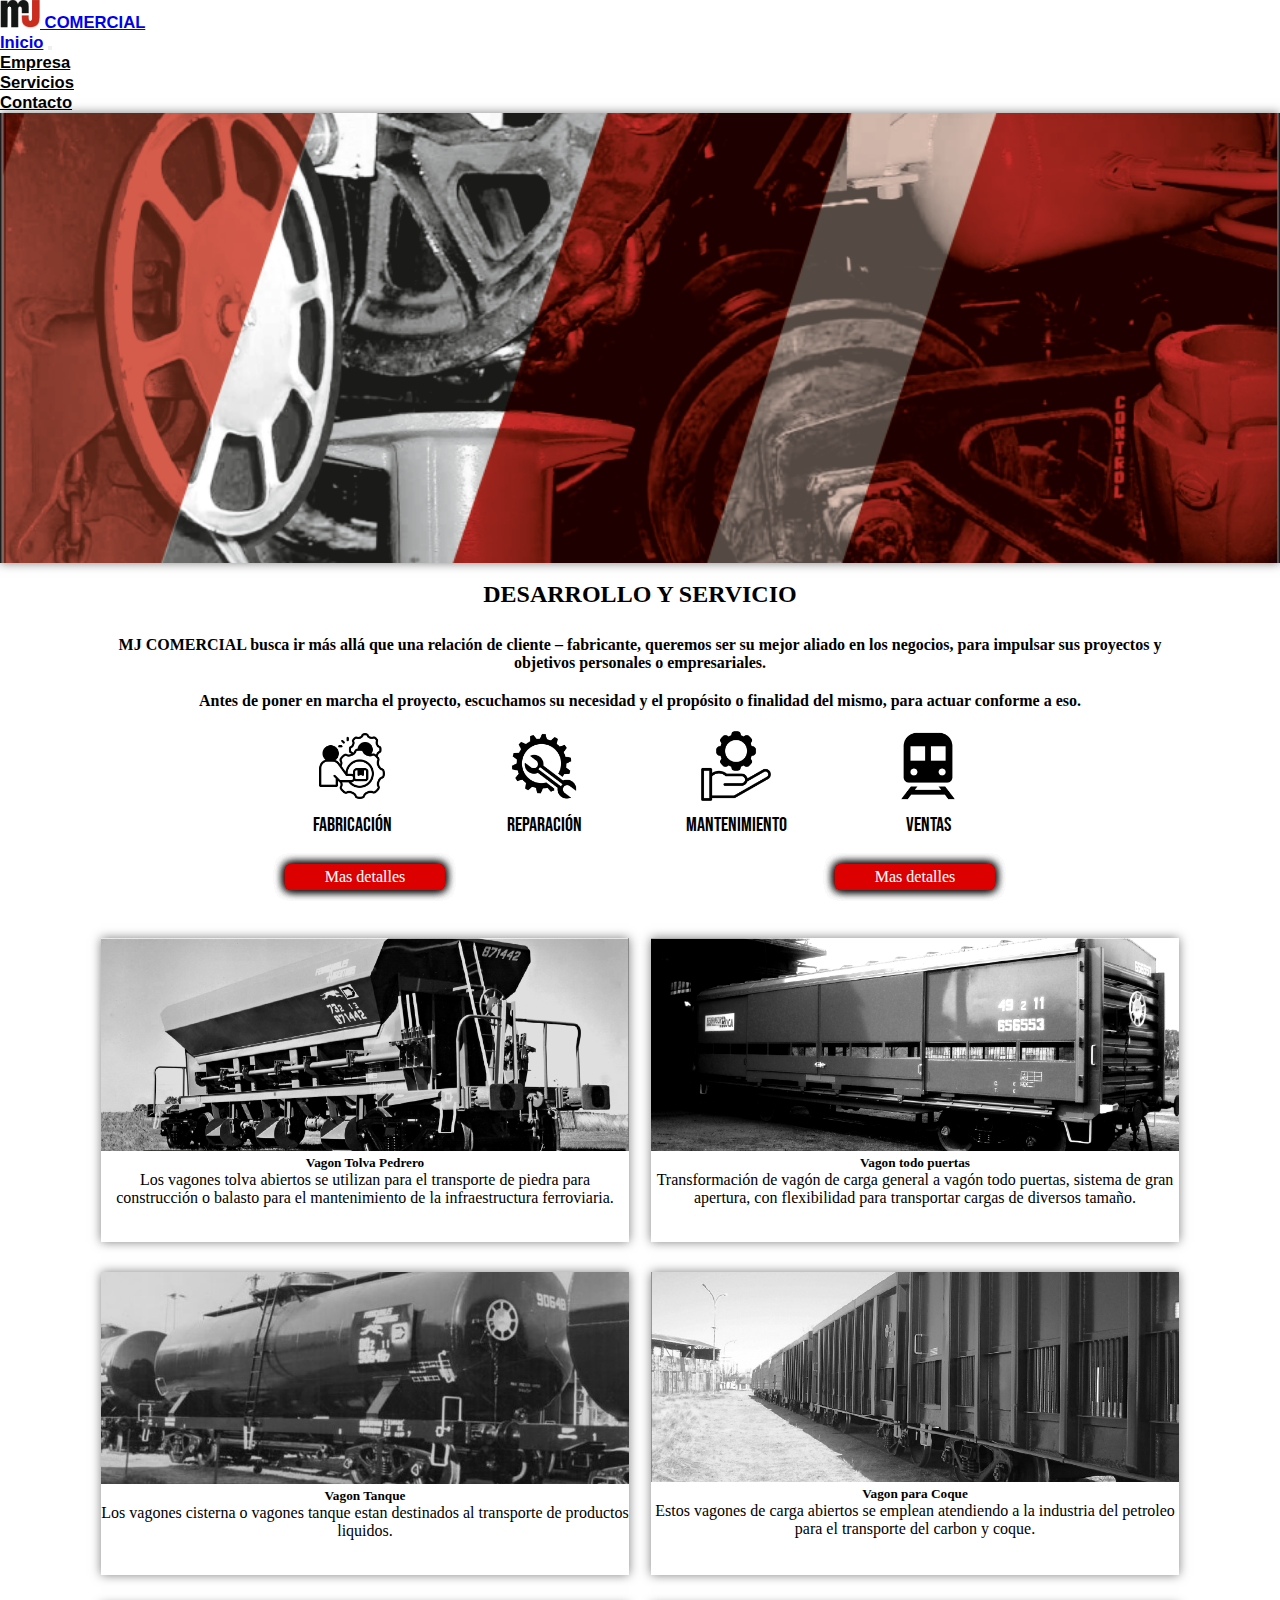
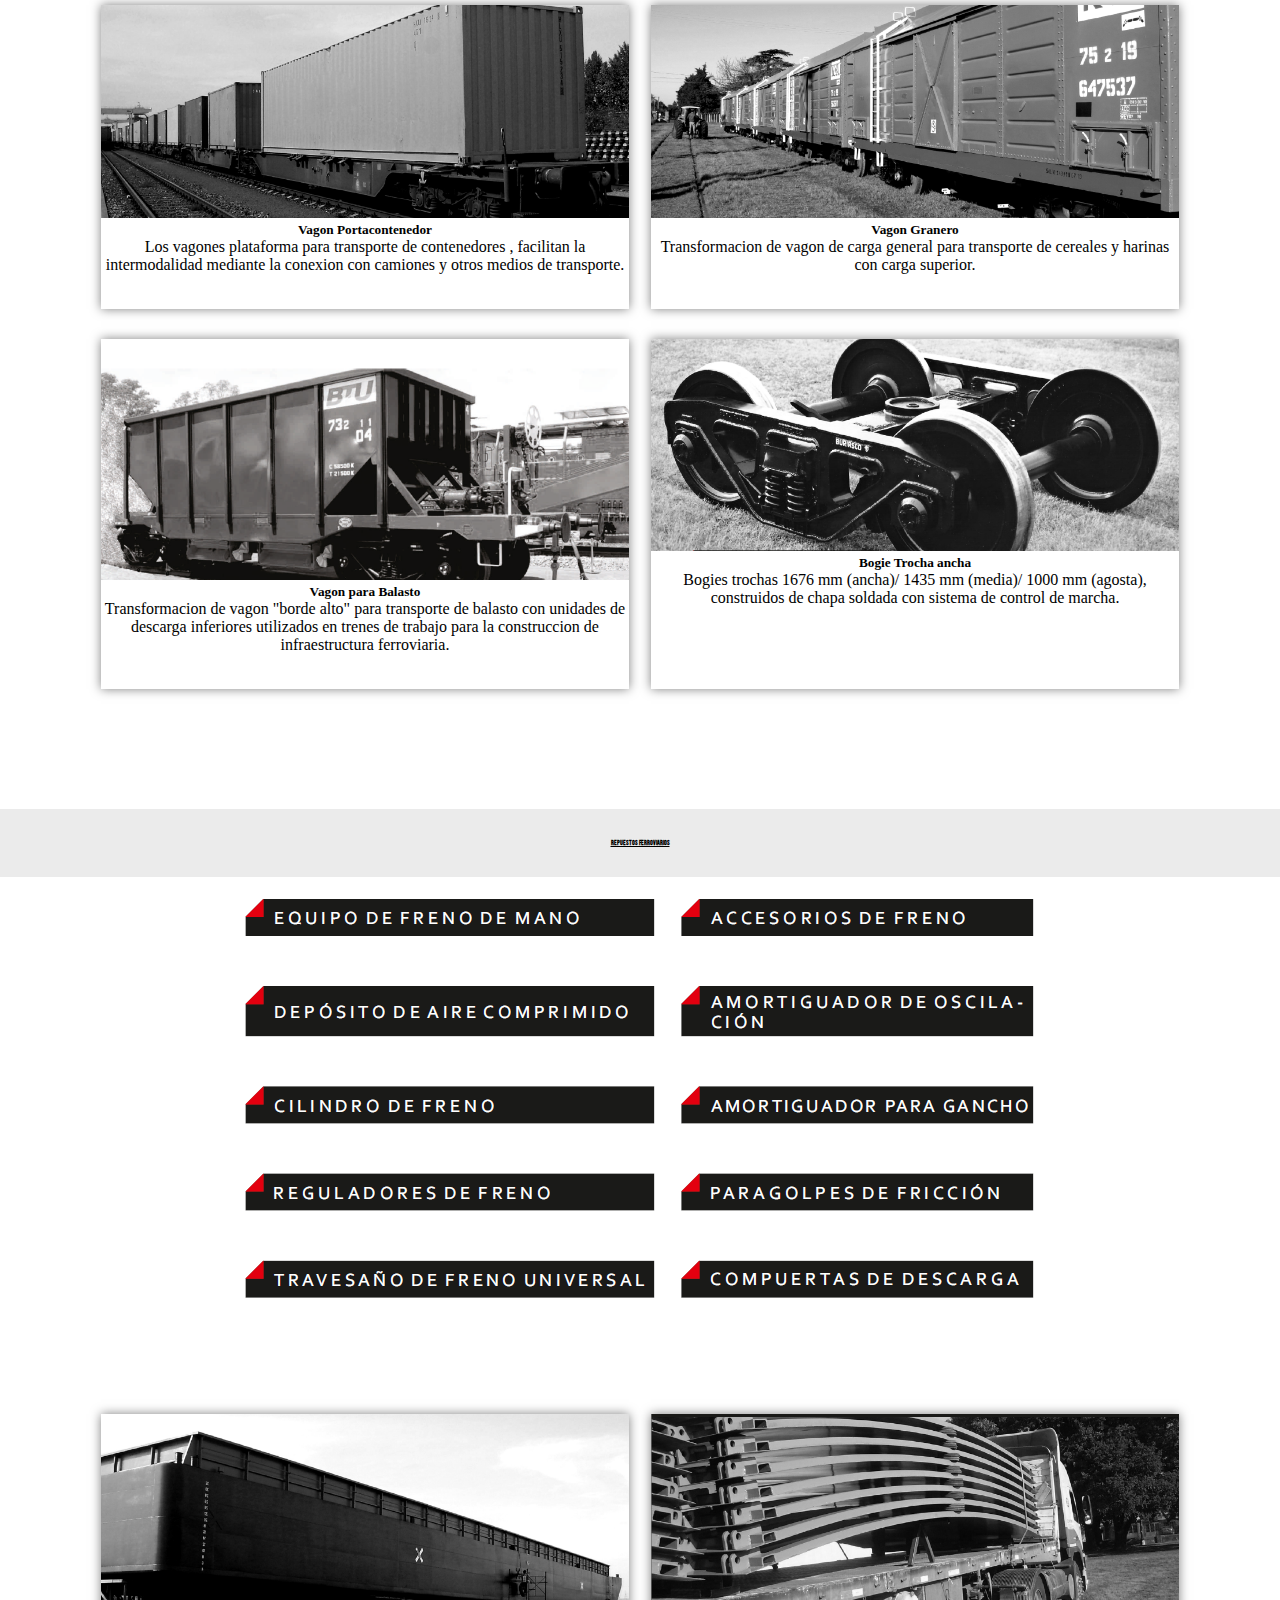
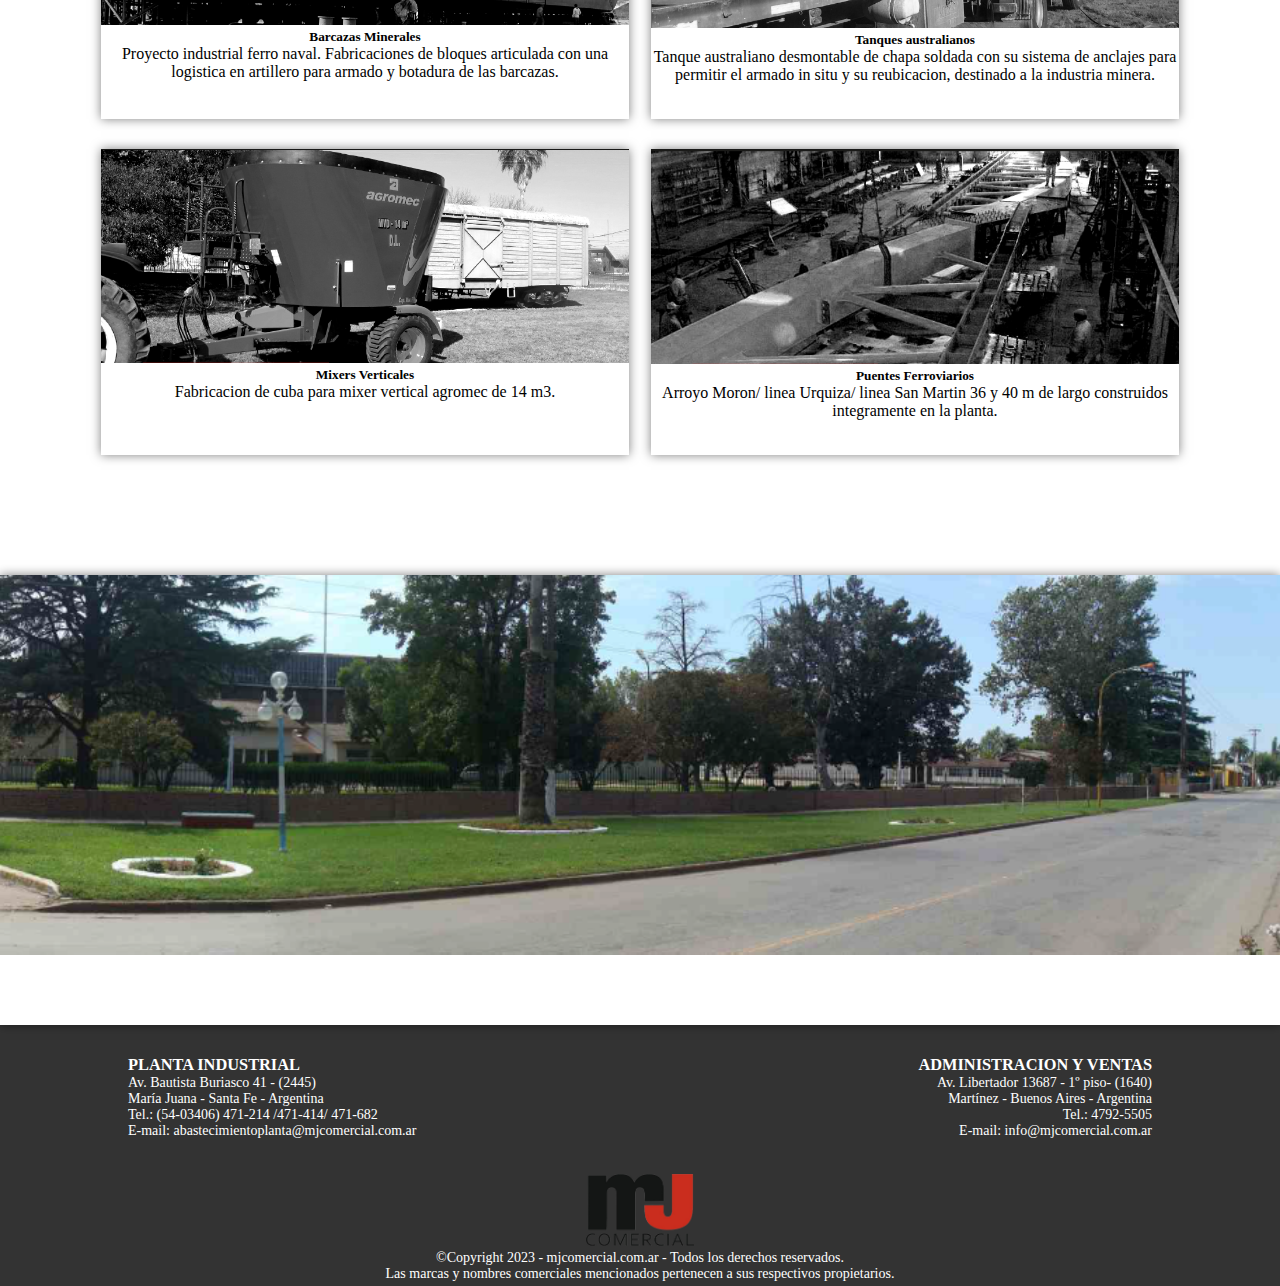
<file: servicios.html>
<!DOCTYPE html>
<html lang="es">

<head>
  <meta charset="UTF-8">
  <meta name="viewport" content="width=device-width, initial-scale=1.0">
  <title>MJ Comercial</title>

  <link href="https://cdn.jsdelivr.net/npm/bootstrap@5.3.2/dist/css/bootstrap.min.css" rel="stylesheet"
    integrity="sha384-T3c6CoIi6uLrA9TneNEoa7RxnatzjcDSCmG1MXxSR1GAsXEV/Dwwykc2MPK8M2HN" crossorigin="anonymous">
  <link rel="icon" href="img/logoMJ/logoMJsinfondoHD.png" type="image/x-icon">
  <link rel="stylesheet" href="style.servicios.css">
  <script src="https://code.jquery.com/jquery-3.6.4.min.js"></script>
  <script src="https://cdn.jsdelivr.net/npm/@popperjs/core@2.5.2/dist/umd/popper.min.js"></script>
  <script src="https://cdn.jsdelivr.net/npm/bootstrap@5.3.2/dist/js/bootstrap.bundle.min.js"
    integrity="sha384-C6RzsynM9kWDrMNeT87bh95OGNyZPhcTNXj1NW7RuBCsyN/o0jlpcV8Qyq46cDfL"
    crossorigin="anonymous"></script>
  <script src="https://cdn.jsdelivr.net/npm/bootstrap@5.3.2/dist/js/bootstrap.min.js"
    integrity="sha384-d5IQeQV5EGlv8RZ4tFbARej3Fgj2ZI9qoRLGMwSjC9e6ejPUhSlfo5kwtnULvFeM"
    crossorigin="anonymous"></script>


  <style>
    .navbar-dark-on-scroll {
      background-color: #ffffff !important;
    }
  </style>

  <script>
    $(document).ready(function () {
      // Manejar el cierre del menú desplegable en dispositivos móviles
      $(".navbar-nav a").on("click", function () {
        $(".navbar-toggler").attr("aria-expanded", "false");
        $(".navbar-collapse").removeClass("show");
      });

      // Cambiar la apariencia del navbar al hacer scroll
      $(window).scroll(function () {
        if ($(this).scrollTop() > 50) {
          $('.navbar').addClass('navbar-dark-on-scroll');
        } else {
          $('.navbar').removeClass('navbar-dark-on-scroll');
        }
      });

      // Asegurar que el estilo se aplique al cargar la página
      if ($(window).scrollTop() > 50) {
        $('.navbar').addClass('navbar-dark-on-scroll');
      }
    });
  </script>
</head>

<body>
  <navbar style="font-family:Verdana, Geneva, Tahoma, sans-serif;">
    <nav class="navbar fixed-top navbar-expand-lg bg-body-tertiary navbar-transparent"
      style="font-family:Verdana, Geneva, Tahoma, sans-serif;">
      <div class="container-fluid">
        <a class="navbar-brand" href="/">
          <img src="img/logoMJ/logoMJsinfondoHD1.png" alt="Logo" width="40" height="28"
            class="d-inline-block align-text-top">
          COMERCIAL
        </a>
        <nav class="navbar navbar-expand-lg bg-body-tertiary navbar-transparent">
          <div class="container-fluid">
            <a class="navbar-brand" href="/">Inicio</a>
            <button class="navbar-toggler" type="button" data-bs-toggle="collapse" data-bs-target="#navbarNav"
              aria-controls="navbarNav" aria-expanded="false" aria-label="Toggle navigation">
              <span class="navbar-toggler-icon"></span>
            </button>
            <div class="collapse navbar-collapse" id="navbarNav">
              <ul class="navbar-nav">
                <li class="nav-item">
                  <a class="nav-link" href="/empresa.html">Empresa</a>
                </li>
                <li class="nav-item">
                  <a class="nav-link" href="/servicios.html">Servicios</a>
                </li>
                <li class="nav-item">
                  <a class="nav-link" href="#footer-info-contacto">Contacto</a>
                </li>
              </ul>
            </div>
          </div>
        </nav>
      </div>
    </nav>
  </navbar>

  <section>
    <div class="banner-servicios">
      <img src="/img/servicios/banner-servicios.png" alt="Banner de servicios">
    </div>
  </section>

  <div class="intro-desarrollo">

    <h2>DESARROLLO Y SERVICIO</h2>
    <p>
      MJ COMERCIAL busca ir más allá que
      una relación de cliente – fabricante,
      queremos ser su mejor aliado en los
      negocios, para impulsar sus proyectos
      y objetivos personales o empresariales.

    </p>
    <p>
      Antes de poner en marcha el proyecto,
      escuchamos su necesidad y el propósito
      o finalidad del mismo, para actuar
      conforme a eso.
    </p>

  </div>

  <section>
    <div class="iconos-servicios">
      <a>
        <img src="img/index/icon.fabricacion.png" alt="">
        <p>Fabricación </p>
        </img>
      </a>
      <a>
        <img src="img/index/icon.reparacion.png" alt="">
        <p>Reparación</p>
        </img>
      </a>
      <a>
        <img src="img/index/icon.mantenimiento.png" alt="">
        <p>Mantenimiento</p>
        </img>
      </a>
      <a>
        <img src="img/index/icon.ventas.png" alt="">
        <p>Ventas</p>
        </img>
      </a>
    </div>
  </section>


  <div class="cartas-vagones">
    <div class="card" style="width: 33rem;">
      <img src="img/servicios/vagon tolva pedrero.png" class="card-img-top" alt="Vagon tolva pedrero">
      <div class="card-body">
        <h5 class="card-title">Vagon Tolva Pedrero</h5>
        <p class="card-text">Los vagones tolva abiertos se utilizan para el transporte de piedra para construcción o
          balasto para el mantenimiento de la infraestructura ferroviaria.</p>
        <a href="img/servicios/vagon tolva pedrero info.png"  target="_blank" class="btn btn-primary">Mas detalles</a>
      </div>
    </div>
    <div class="card" style="width: 33rem;">
      <img src="img/servicios/vagon todo puertas.png" class="card-img-top" alt="Vagon todo puertas">
      <div class="card-body">
        <h5 class="card-title">Vagon todo puertas</h5>
        <p class="card-text">Transformación de vagón de carga general a vagón todo puertas, sistema de gran apertura,
          con flexibilidad para transportar cargas de diversos tamaño.</p>
        <a href="img/servicios/vagon todo puertas info.png" target="_blank" class="btn btn-primary">Mas detalles</a>
      </div>
    </div>

    <div class="card" style="width: 33rem;">
      <img src="img/servicios/vagon tanque.png" class="card-img-top" alt="Vagon Tanque">
      <div class="card-body">
        <h5 class="card-title">Vagon Tanque</h5>
        <p class="card-text">Los vagones cisterna o vagones tanque estan destinados al transporte de productos liquidos.
        </p>
        <a href="img/servicios/vagon tanque info.png" target="_blank" class="btn btn-primary">Mas detalles</a>
      </div>

    </div>
    <div class="card" style="width: 33rem;">
      <img src="img/servicios/vagon para coque.png" class="card-img-top" alt="Vagon para Coque">
      <div class="card-body">
        <h5 class="card-title">Vagon para Coque</h5>
        <p class="card-text">Estos vagones de carga abiertos se emplean atendiendo a la industria del petroleo para el
          transporte del carbon y coque.</p>
        <a href="img/servicios/vagon para coque info.png" target="_blank" class="btn btn-primary">Mas detalles</a>
      </div>
    </div>
    <div class="card" style="width: 33rem;">
      <img src="img/servicios/vagon portacontenedor.png" class="card-img-top" alt="Vagon Portacontenedor">
      <div class="card-body">
        <h5 class="card-title">Vagon Portacontenedor</h5>
        <p class="card-text">Los vagones plataforma para transporte de contenedores , facilitan la intermodalidad
          mediante la conexion con camiones y otros medios de transporte.</p>
        <a href="img/servicios/vagon portacontenedor info.png" target="_blank" class="btn btn-primary">Mas detalles</a>
      </div>
    </div>

    <div class="card" style="width: 33rem;">
      <img src="img/servicios/vagon granero.png" class="card-img-top" alt="Vagon granero">
      <div class="card-body">
        <h5 class="card-title">Vagon Granero</h5>
        <p class="card-text">Transformacion de vagon de carga general para transporte de cereales y harinas con carga
          superior.</p>
        <a href="img/servicios/vagon granero info.png" target="_blank" class="btn btn-primary">Mas detalles</a>
      </div>
    </div>
    <div class="card" style="width: 33rem;">
      <img src="img/servicios/vagon para balasto.png" class="card-img-top" alt="Vagon para balasto">
      <div class="card-body">
        <h5 class="card-title">Vagon para Balasto</h5>
        <p class="card-text">Transformacion de vagon "borde alto" para transporte de balasto con unidades de descarga
          inferiores utilizados en trenes de trabajo para la construccion de infraestructura ferroviaria.</p>
        <a href="img/servicios/vagon para balasto info.png" target="_blank" class="btn btn-primary">Mas detalles</a>
      </div>
    </div>
    <div class="card" style="width: 33rem;">
      <img src="img/servicios/bogie trocha ancha.png" class="card-img-top" alt="Bogie trocha ancha">
      <div class="card-body">
        <h5 class="card-title">Bogie Trocha ancha</h5>
        <p class="card-text">Bogies trochas 1676 mm (ancha)/ 1435 mm (media)/ 1000 mm (agosta), construidos de chapa
          soldada con sistema de control de marcha.</p>
        <a href="img/servicios/bogie trocha ancha info.png" target="_blank" class="btn btn-primary">Mas detalles</a>
      </div>
    </div>
  </div>

  <section class="separador-repuestos">
    <h2>REPUESTOS FERROVIARIOS</h2>
  </section>
  <br>

  <div class="imagen-respuestos-ferroviarios">
    <img src="img/servicios/repuestos ferroviarios.png" alt="detalle de repuestos ferroviarios">
  </div>

  <div class="cartas-vagones">
    <div class="card" style="width: 33rem;">
      <img src="img/servicios/barcazas minerales.png" class="card-img-top" alt="barcazas minerales">
      <div class="card-body">
        <h5 class="card-title">Barcazas Minerales</h5>
        <p class="card-text">Proyecto industrial ferro naval. Fabricaciones de bloques articulada con una logistica en
          artillero para armado y botadura de las barcazas.</p>
        <a href="img/servicios/barcazas minerales.png" target="_blank" class="btn btn-primary">Mas detalles</a>
      </div>
    </div>
    <div class="card" style="width: 33rem;">
      <img src="img/servicios/tanques australianos.png" class="card-img-top" alt="Tanques australianos">
      <div class="card-body">
        <h5 class="card-title">Tanques australianos</h5>
        <p class="card-text">Tanque australiano desmontable de chapa soldada con su sistema de anclajes para permitir el
          armado in situ y su reubicacion, destinado a la industria minera.</p>
        <a href="img/servicios/tanques australianos.png" target="_blank" class="btn btn-primary">Mas detalles</a>
      </div>
    </div>

    <div class="card" style="width: 33rem;">
      <img src="img/servicios/mixers verticales.png" class="card-img-top" alt="Mixers verticales">
      <div class="card-body">
        <h5 class="card-title">Mixers Verticales</h5>
        <p class="card-text">Fabricacion de cuba para mixer vertical agromec de 14 m3.</p>
        <a href="img/servicios/mixers verticales.png" target="_blank" class="btn btn-primary">Mas detalles</a>
      </div>

    </div>
    <div class="card" style="width: 33rem;">
      <img src="img/servicios/puentes ferroviarios.png" class="card-img-top" alt="Puentes ferroviarios">
      <div class="card-body">
        <h5 class="card-title">Puentes Ferroviarios</h5>
        <p class="card-text">Arroyo Moron/ linea Urquiza/ linea San Martin 36 y 40 m de largo construidos integramente
          en la planta.</p>
        <a href="img/servicios/puentes ferroviarios.png" target="_blank" class="btn btn-primary">Mas detalles</a>
      </div>
    </div>


  </div>


  <section>
    <div class="banner-planta-puerta">
      <img src="/img/servicios/banner planta exterior.png" alt="Banner de planta">
    </div>
  </section>

  <footer id="footer-info-contacto" class="footer-section">

    <div class="footer-contacto-planta">
      <h3>PLANTA INDUSTRIAL</h3>
      <p>Av. Bautista Buriasco 41 - (2445)</p>
      <p>María Juana - Santa Fe - Argentina</p>
      <p>Tel.: (54-03406) 471-214 /471-414/ 471-682</p>
      <p>E-mail: abastecimientoplanta@mjcomercial.com.ar</p>
    </div>

    <div class="footer-contacto-admin">
      <h3>ADMINISTRACION Y VENTAS</h3>
      <p>Av. Libertador 13687 - 1º piso- (1640)</p>
      <p>Martínez - Buenos Aires - Argentina</p>
      <p>Tel.: 4792-5505</p>
      <p>E-mail: info@mjcomercial.com.ar</p>

    </div>

  </footer>

  <div class="footer-creds">
    <img src="/img/logoMJ/logoMJsinfondoHD.png" alt="Logo de empresa MJ">
    <p>©Copyright 2023 - mjcomercial.com.ar - Todos los derechos reservados.</p>
    <p>Las marcas y nombres comerciales mencionados pertenecen a sus respectivos propietarios.</p>
  </div>

  <script src="https://cdn.jsdelivr.net/npm/bootstrap@5.3.2/dist/js/bootstrap.bundle.min.js"
    integrity="sha384-C6RzsynM9kWDrMNeT87bh95OGNyZPhcTNXj1NW7RuBCsyN/o0jlpcV8Qyq46cDfL"
    crossorigin="anonymous"></script>
</body>

</html>
</file>
<file: style-index.css>
@import url('https://fonts.googleapis.com/css2?family=Bebas+Neue&display=swap');

html * {
  margin: 0;
  padding: 0;

}

/**************************************** ESTILOS PARA EL NAVBAR ***************************************/
.navbar {
  /*background-color:rgb(255, 255, 255);  Cambia "yourColor" al color de fondo deseado */
  background-color: transparent !important;
  color: #ffffff !important;
  /* Letras blancas en estado inicial */
  font-family: CeraPro, sans-serif;
  font-weight: bold;
  transition: background-color 0.5s ease-in-out;
  font-size: 1.3vw;
}

.navbar-light .navbar-nav .nav-link {
  color: #000000 !important;
  transition: color 0.5s ease-in-out;
  transition: background-color 0.5s ease-in-out;
}

/* Estilo para los elementos del menú */
.navbar-nav .nav-item .nav-link {
  color: rgb(0, 0, 0);
  /* Cambia "tuColor" al color de texto deseado */
  transition: color 0.5s ease-in-out;
  transition: background-color 0.5s ease-in-out;
}

/* Establece el estilo para el navbar cuando haces scroll */
.navbar-dark-on-scroll .navbar {
  background-color: #ffffff !important;
  color: #000000 !important;
  /* Letras negras al hacer scroll */
}

/* Estilo para las letras del menú al hacer scroll */
.navbar-dark-on-scroll .navbar-light .navbar-nav .nav-link {
  color: #000000 !important;
}

.navbar-transparent {
  background-color: transparent !important;
  color: rgb(0, 0, 0) !important;

  /* Letras blancas en estado inicial */
}

/* Estilo para el enlace activo */
.navbar-nav .nav-item .nav-link.active {
  color: rgb(255, 255, 255);
  /* Cambia "otroColor" al color deseado para el enlace activo */
}

/* Estilo para el botón de alternancia en dispositivos móviles */
.navbar-toggler-icon {
  background-color: transparent;
  /* Cambia "colorBoton" al color deseado para el botón de alternancia */
}


/********************************************* ESTILO PARA EL CAROUSEL ***************************************/

#carouselExampleAutoplaying {
  /*  display: flex;
  flex-wrap: nowrap; width: 100%;*/
  /*max-width: 100%;
  overflow: hidden;
  /* height: auto;*/
  /* Establece la altura fija para todas las imágenes */
  box-shadow: 0 0 10px rgba(0, 0, 0, 0.5);
 
}

.carousel-item img {
  flex: auto;
  width: auto;
  /*height: 47vw;*/
  height: 100vh;
  /*Ajusta al total de la Ventana en todos los dispositivos*/
  max-width: 100%;
  /*Ajusta el ancho máximo según tus necesidades */
  max-height: 100%;
  /*Ajusta la altura automáticamente para mantener la proporción*/
  object-fit: cover;
  /* Mantiene la relación de aspecto y cubre el contenedor*/
  /*align-items: center;*/
  /*background-size: cover;*/
  /*flex-wrap: nowrap;*/
  /*overflow: scroll;*/
  /*overflow: hidden;  Evita que las imágenes se desborden del contenedor */
}

.carousel-caption img {
  /*LOGO EN IMAGEN AL LADO DEL PARRAFO*/
  max-width: 25vh;
  /* La imagen se adapta al ancho del contenedor */
  height: auto;
  /* Mantiene la proporción de la imagen */
  position: absolute;
  bottom: -90%;
  /* Alinea la parte inferior del logo */
  right: 0%;
  /* Alinea la parte derecha del logo */
  /*margin-top: 1000px;
  /* Ajusta el espacio entre los párrafos y la imagen según sea necesario */
}

.carousel-caption {
  bottom: 40%;
}

.carousel-caption h2 {
  /*padding: 10px 0px;
  /* Espaciado interno */
  text-align: left;
  font-size: 2.1rem;
  /* Ajusta el tamaño del texto según tus preferencias */
  /*line-height: 1;
  /* Ajusta el espaciado entre líneas según tus preferencias */
  text-shadow: 0 0 8px rgba(0, 0, 0, 0.9);
}

/* Estilos para los párrafos del carousel */
.carousel-caption p {
  /*color: white;
  /* Color del texto */
  /*padding: 0px 0px;
  /* Espaciado interno */
  font-size: 1.5rem;
  /* Ajusta el tamaño del texto según tus preferencias */
  /*flex-direction: column;
  font-weight: 500;
  /*font-family: 'Bebas Neue', sans-serif;
  /* Cambia 'TuFuenteAmigable' a la fuente deseada, google font */
  text-align: left;
  /*margin-bottom: 40px;*/
  text-shadow: 0 0 8px rgba(0, 0, 0, 0.9);
}

/************************************** Reglas de medios para hacer estilos más responsivos ****************************/
@media (max-width: 767px) {
  html * {

    font-size: 1rem;
    flex-direction: column;
    /* Ajusta el tamaño del texto en pantallas más pequeñas */
  }

  .carousel-caption img {
    max-width: 50%;
    flex-direction: column;
    /* Ajusta el tamaño del logo en pantallas más pequeñas */
  }

  .carousel-caption p {
    font-size: 1rem;
    flex-direction: column;
    /* Ajusta el tamaño del texto en pantallas más pequeñas */
  }

  .nosotros-section-right {
    width: 100%;
  }
}

/******************************************** SECCION NOSOTROS ***************************************/
.separador-quienes-somos {
  text-align: center;
  padding: 30px 30px;
  /* Ajusta el espaciado superior e inferior según tus preferencias */
  font-size: 30%;
  /* Ajusta el tamaño de la fuente según tus preferencias */
  font-weight: bold;
  /* Establece la negrita */
  text-decoration: underline;
  /* Subraya el texto */
  font-family: 'Bebas Neue', sans-serif;
  background-color: rgb(235, 235, 235);
  max-width: 100%;
  /* Ajusta el ancho máximo según tus necesidades */
  max-height: auto;
  /* Ajusta la altura automáticamente para mantener la proporción */
  object-fit: cover;
  /* Mantiene la relación de aspecto y cubre el contenedor */
}

.nosotros-section {
  display: flex;
  margin-left: 20px;
  margin-right: 20px;
  font-family: CeraPro, sans-serif;
  font-size: 17px;
  padding: 50px 50px;
  /* Ajusta el espaciado superior e inferior según tus preferencias */
  box-shadow: 0 0 20px rgba(0, 0, 0, 0.5);
}

.nosotros-section-left {
  /*background: url(/img/img\ exterior\ planta.png);*/
  width: 100%;
  height: 100%;
  align-items: center;
  /* Centra horizontalmente */
  /* Ajusta el espaciado según tus preferencias */
  /*margin-right: 10px;*/
  object-fit: cover;
  /* Mantiene la relación de aspecto y cubre el contenedor*/
  order: 1;
  /* Cambia el orden, para que aparezca primero en pantallas pequeñas */
}
.nosotros-section-right {
  /*box-sizing: border-box;*/
  /* Incluye el relleno en el ancho total */
  display: flex;
  flex-direction: column;
  justify-content: center;
  /* Centra verticalmente */
  align-items: center;
  /* Centra horizontalmente */
  width: 100%;
  height: auto;
  text-align: center;
  /* Alinea el texto al centro */
  order: 2;
  /* Cambia el orden, para que aparezca despues en pantallas pequeñas */
}

.nosotros-section-left img {
  width: 100%;
  height: auto;
  /* Ajusta la altura automáticamente para mantener la proporción */
  display: flex;
  align-items: center;
  justify-content: center;
  box-shadow: 0 0 20px rgba(0, 0, 0, 0.5);
}

.nosotros-section-right h3 {
  font-family: 'Bebas Neue', sans-serif;
  padding: 5px;
}

.nosotros-section-right p {
  padding: 20px;
  font-size: 15px;
}

.nosotros-section-right .datos-planta {
  padding: 2px;
  display: flex;
  font-family: 'Bebas Neue', sans-serif;
  /*flex-direction: row;*/
  justify-content: flex;
  /*flex-wrap: wrap;
  /* Permite que los elementos se envuelvan a la siguiente línea en pantallas pequeñas */
  text-align: center;
}

.nosotros-section-right .datos-planta p {
  display: flex;
  padding: 8px;
  font-size: 20px;
}

.button {
  background-color: rgba(219, 0, 0, 0.815);
  color: white;
  padding: 5px 10px;
  text-decoration: none;
  display: inline-block;
  border-radius: 8px;
  transition: background-color 0.3s ease;
  /* Agrega una transición suave al color de fondo */
  align-items: center;
  /* Centra verticalmente los elementos */
  box-shadow: 0 0 10px rgba(0, 0, 0, 0.5);
}

.button:hover {
  background-color: darkred;
  /* Cambia el color de fondo al pasar el puntero */
}

/********************************************** SECCION SERVICIOS *********************************************/

.separador-servicios {
  text-align: center;
  padding: 50px 0;
  /* Ajusta el espaciado superior e inferior según tus preferencias */
  font-size: 30%;
  /* Ajusta el tamaño de la fuente según tus preferencias */
  font-weight: bold;
  /* Establece la negrita */
  text-decoration: underline;
  /* Subraya el texto */
  font-family: 'Bebas Neue', sans-serif;
  background-color: rgba(235, 235, 235, 0.788);
}

/* Estilos para la sección de iconos */
.iconos-servicios {
  display: flex;
  justify-content: space-around;
  /* Distribuye los elementos uniformemente a lo largo del contenedor */
  align-items: center;
  /* Centra verticalmente los elementos */
  padding: 10px 10%;
  flex-wrap: wrap;
  /* Permite que los elementos se envuelvan a la siguiente línea en pantallas pequeñas */
}

/* Estilos para cada ícono y texto */
.iconos-servicios a {
  text-align: center;
  flex: 1;
  /* Hace que cada ícono ocupe el mismo espacio en la fila */
  padding: 1px;
  /* Añade un poco de espacio entre los íconos */
}

.iconos-servicios img {
  max-width: 90px;
  /* Asegura que la imagen no se desborde del contenedor padre */
  height: 90px;
  /* Mantiene la proporción de la imagen */
}

.iconos-servicios p {
  font-family: 'Bebas Neue', sans-serif;
  margin-top: 10px;
  /* Añade espacio entre la imagen y el texto */
  font-size: 25px;
}

/* Estilos para centrar el botón */
.section-button-servicios {
  text-align: center;
  margin-top: 20px;
  /* Ajusta el espacio entre los iconos y el botón */
}

.section-button-servicios a {
  display: inline-block;
  /* Hace que el botón sea un elemento en línea para centrarlo */
}

/********************************************** SECCION CLIENTES LOGOS*********************************************/
.separador-iconos-clientes {
  text-align: center;
  padding: 50px 50px;
  /* Ajusta el espaciado superior e inferior según tus preferencias */
  font-size: 30%;
  /* Ajusta el tamaño de la fuente según tus preferencias */
  font-weight: bold;
  /* Establece la negrita */
  text-decoration: underline;
  /* Subraya el texto */
  font-family: 'Bebas Neue', sans-serif;
  background-color: rgba(235, 235, 235, 0.788);
}

.slider {
  height: auto;
  margin: auto;
  width: 80vw;
  overflow: hidden;
  padding: 80px;
  /* Ajusta el padding según tus necesidades */
}

.slider .slider-track {
  display: flex;
  animation: infinite 10s linear infinite;
  /*-webkit-animation: infinite 10s linear infinite;*/
  width: calc(180px * 18);
  transition: transform 1s ease-in-out;
  /* Agrega una transición suave al reinicio */
}

.slider .slider-track .slide {
  width: 200px;
  padding: 20px;
}

.slider .slider-track .slide img {
  max-width: 100%;
  height: auto;
  /*margin-left: 5px;
  margin-right: 5px;*/
}

@keyframes infinite {
  0% {
    /*-webkit-transform: translateX(0);*/
    transform: translateX(0);
  }

  100% {
    /*-webkit-transform: translateX(calc(-100px*13));*/
    transform: translateX(calc(-100px*13));
  }
}

/* Estilos para dispositivos móviles */
@media (max-width: 768px) {
  .slider .slider-track {
    flex-direction: row;
    /* Cambia la dirección a fila en dispositivos móviles */
    width: calc(200px * 12);
    /* Ajusta el ancho de la pista para dispositivos móviles */
  }
}

/********************************************** SECCION UBICACION *********************************************/

.ubicacion-puntosFronterizos {
  display: flex;
  font-family: CeraPro, sans-serif;
  font-size: 17px;
  overflow: hidden;
}

/* Estilos para la parte izquierda (mapa) */
.ubicacion-puntosFronterizos .ubicacion-left {
  width: 50%;
  height: auto;
  order: 1;
}

.ubicacion-puntosFronterizos .ubicacion-left iframe {
  width: 100%;
  height: 100%;
  border: 0;
}

/* Estilos para la parte derecha (imagen) */
.ubicacion-puntosFronterizos .ubicacion-right {
  max-width: 50%;
  max-height: 100%;
  order: 2;
}

.ubicacion-right .zoomable-image-container {
  position: relative;
  overflow: hidden;
  cursor: pointer;
}

.ubicacion-right img.zoomable-image {
  width: 100%;
  height: 100%;
  object-fit: cover;
}

.ubicacion-right .view-button {
  position: absolute;
  top: 50%;
  left: 50%;
  transform: translate(-50%, -50%);
  padding: 10px;
  background-color: rgba(0, 0, 0, 0.7);
  color: white;
  border: none;
  cursor: pointer;
  opacity: 0;
  transition: opacity 0.3s;
}

.ubicacion-right .zoomable-image-container:hover .view-button {
  opacity: 1;
}

.overlay {
  position: fixed;
  top: 0;
  left: 0;
  width: 100%;
  height: 100%;
  background: rgba(0, 0, 0, 0.8);
  display: flex;
  justify-content: center;
  align-items: center;
  z-index: 9999;
}

.overlay-content {
  text-align: center;
  position: relative;
  /* Agrega posición relativa al contenido */
}

.full-image {
  width: 100%;
  height: 97vh;
  object-fit: cover;
}

.close-overlay {
  font-family: CeraPro, sans-serif;
  background: none;
  border: none;
  color: rgba(235, 1, 1, 0.856);
  background-color: rgb(255, 255, 255);
  font-size: 20px;
  font-style: oblique;
  cursor: pointer;
  position: absolute;
  top: 5px;
  right: 10px;
  border-radius: 7%;
}

.ubicacion-puntosFronterizos .ubicacion-right:hover {
  transform: scale(1.06);
  transition: 0.7s;
}


/* Reglas de medios para hacerlo responsive */
@media screen and (max-width: 768px) {
  .ubicacion-puntosFronterizos {
    flex-direction: column;
  }

  .ubicacion-puntosFronterizos .ubicacion-left,
  .ubicacion-puntosFronterizos .ubicacion-right {
    width: 100%;
    max-width: 100%;
  }

  .full-image {
    padding: 15px;
    /* Agrega un poco de espacio alrededor de la imagen en pantallas más pequeñas */
    width: 100%;
    height: 90vh;
    object-fit: cover;
  }
}

/********************************************** SECCION FOOTER *********************************************/
.footer-section {
  display: flex;
  /*flex-wrap: wrap;*/
  justify-content: space-between;
  /*align-items: flex-start;*/
  text-align: center;
  padding: 30px 10vw;
  font-size: 14px;
  background-color: #333;
  /* Fondo gris oscuro */
  color: #fff;
  /* Texto blanco */
  
}


.footer-contacto-admin {
  display: flex;
  flex-direction: column;
  justify-content: right;
  /* Centra verticalmente */
  width: 100%;
  height: auto;
  align-items: right;
  text-align: right;
  flex-wrap: wrap;
  /* Permite que los elementos se envuelvan a la siguiente línea en pantallas pequeñas */
  order: 2;
  /* Cambia el orden, para que aparezca despues en pantallas pequeñas */
  width: 50%;
  max-width: 400px;
  margin-bottom: 1px;
  margin: 2px;
}

.footer-contacto-planta {
  display: flex;
  flex-direction: column;
  justify-content: left;
  /* Centra verticalmente */
  align-items: left;
  /* Centra horizontalmente */
  width: 100%;
  height: auto;
  text-align: left;
  /* Alinea el texto al centro */
  text-align: left;
  order: 1;
  /* Cambia el orden, para que aparezca despues en pantallas pequeñas */
  flex-wrap: wrap;
  /* Permite que los elementos se envuelvan a la siguiente línea en pantallas pequeñas */
  width: 50%;
  max-width: 400px;
  margin-bottom: 1px;
  margin-right: 1px;
}

.footer-creds {
  text-align: center;
  padding: 4px 10px;
  font-size: 14px;
  background-color: #333;
  /* Fondo gris oscuro */
  color: #fff;
  /* Texto blanco */
}

.footer-creds img {
  height: 8vh;
  width: 12vh;
}

/* Media query para hacer responsive */
@media screen and (max-width: 425px) {

  .footer-section {
      flex-direction: column;
      /* Cambia a disposición de columna en pantallas pequeñas */
      text-align: center;
      /* Centra el contenido en pantallas pequeñas */
  }


  .footer-contacto-admin {
      width: 100%;

  }

  .footer-contacto-planta {
      width: 100%;

  }

  .footer-creds {
      width: 100%;
  }

  .footer-contacto-planta,
  .footer-contacto-admin {
      margin-bottom: 20px;
      /* Espaciado entre secciones en pantallas pequeñas */
  }
}
</file>
<file: style-empresa.css>
@import url('https://fonts.googleapis.com/css2?family=Bebas+Neue&display=swap');

/*--------------------------------------------------VISTA EMPRESA----------------------------------------------------*/
html * {
    margin: 0;
    padding: 0;

}

/**************************************** ESTILOS PARA EL NAVBAR ***************************************/
.navbar {
    /*background-color:rgb(255, 255, 255);  Cambia "yourColor" al color de fondo deseado */
    background-color: transparent !important;
    color: #ffffff !important;
    /* Letras blancas en estado inicial */
    font-family: CeraPro, sans-serif;
    font-weight: bold;
    transition: background-color 0.5s ease-in-out;
    font-size: 1.3vw;
}

.navbar-light .navbar-nav .nav-link {
    color: #000000 !important;
    transition: color 0.5s ease-in-out;
    transition: background-color 0.5s ease-in-out;
}

/* Estilo para los elementos del menú */
.navbar-nav .nav-item .nav-link {
    color: rgb(0, 0, 0);
    /* Cambia "tuColor" al color de texto deseado */
    transition: color 0.5s ease-in-out;
    transition: background-color 0.5s ease-in-out;
}

/* Establece el estilo para el navbar cuando haces scroll */
.navbar-dark-on-scroll .navbar {
    background-color: #ffffff !important;
    color: #000000 !important;
    /* Letras negras al hacer scroll */
}

/* Estilo para las letras del menú al hacer scroll */
.navbar-dark-on-scroll .navbar-light .navbar-nav .nav-link {
    color: #000000 !important;
}

.navbar-transparent {
    background-color: transparent !important;
    color: rgb(0, 0, 0) !important;

    /* Letras blancas en estado inicial */
}

/* Estilo para el enlace activo */
.navbar-nav .nav-item .nav-link.active {
    color: rgb(255, 255, 255);
    /* Cambia "otroColor" al color deseado para el enlace activo */
}

/* Estilo para el botón de alternancia en dispositivos móviles */
.navbar-toggler-icon {
    background-color: transparent;
    /* Cambia "colorBoton" al color deseado para el botón de alternancia */
}

/* Resetear márgenes y padding en el cuerpo de la página */


/*-----------------------------------------BANNER PLANTA----------------------------------------------*/
.banner-planta {
    flex: auto;
    width: auto;
    /*height: 47vw;*/
    height: 50vh;
    /*Ajusta al total de la Ventana en todos los dispositivos*/
    max-width: 100%;
    /*Ajusta el ancho máximo según tus necesidades */
    max-height: 100%;
    /*Ajusta la altura automáticamente para mantener la proporción*/
    object-fit: cover;
    box-shadow: 0 0 10px rgba(0, 0, 0, 0.5);

    overflow: hidden;
    /* Para asegurar que la imagen no sobresalga del contenedor */
    position: relative;
}

/* Asegurar que la imagen ocupe todo el contenedor */
.banner-planta img {
    width: 100%;
    height: 100%;
    object-fit: cover;
}

/* Hacer que la imagen sea responsive */
@media (max-width: 767px) {

    /* Estilos para pantallas pequeñas */
    .banner-planta {
        height: auto;
        /* Permitir que la altura sea automática en pantallas más pequeñas */
    }

    .banner-equipo {
        height: auto;

    }
}

/*-----------------------------------------PRESENTACION DATOS----------------------------------------------*/
.presentacion-datos {

    text-align: center;
    padding: 45px 90px;
    font-weight: 600;

}

/* Utilizar flexbox para colocar las tarjetas en una fila */
.container-datos-magnitud {
    display: flex;
    flex-wrap: wrap;
    justify-content: center;
    /* Centrar las tarjetas horizontalmente */
}

/* Estilo de cada tarjeta */
.tarjeta-datos-magnitud {
    box-sizing: border-box;
    width: 100%;
    max-width: 250px;
    margin: 20px;
    padding: 10px 10px;
    border: 1px solid #fdfdfd3d;
    border-radius: 8px;
    box-shadow: 0 4px 8px rgba(0, 0, 0, 0.493);
    font-weight: 700;
}

.tarjeta-datos-magnitud span {
    color: rgba(255, 0, 0, 0.671);
}

/* Ajustar estilos para pantallas más pequeñas */
@media (max-width: 767px) {
    .tarjeta-datos-magnitud {
        max-width: 100%;
    }

    #info-empresa-img1,
    #info-empresa-img2,
    #info-empresa-img3 {

        width: 10px;
        height: 10px;
    }

}



/*-----------------------------------------INFO EMPRESA----------------------------------------------*/
.info-empresa1,
.info-empresa2,
.info-empresa3 {
    padding: 10px 120px;
    box-sizing: border-box;
    text-align: center;
    margin: 20px;
    align-items: center;
    justify-content: center;
    display: flex;

}

#info-empresa-img1,
#info-empresa-img2,
#info-empresa-img3 {
    align-items: center;
    justify-content: center;
    margin: 1px;
    box-shadow: 0 0 10px rgba(0, 0, 0, 0.678);
    /*object-fit: cover;*/
    width: 1000px;
    height: 40vh;
}

#info-empresa-img1 {
    float: left;

    max-width: auto;
    max-height: auto;


}

#info-empresa-img2 {
    float: right;

    max-width: auto;
    max-height: auto;

}

#info-empresa-img3 {
    float: left;
    max-width: auto;
    max-height: auto;

}

.container-info-empresa p {
    padding: 1px 50px;
    font-weight: 600;
}

.container-info-empresa h2 {
    padding: 1px 50px;
    font-weight: 700;
}

/* Media query para ajustar el diseño en pantallas más pequeñas */
@media (max-width: 768px) {

    .info-empresa1,
    .info-empresa2,
    .info-empresa3 {
        flex-wrap: wrap;
        padding: 0%;
    }

    .info-empresa .container-info-empresa {

        align-items: center;
        text-align: center;

    }
}

/*----------------------------------------BANNER NUESTRO EQUIPO---------------------------------------*/

.banner-equipo {

    flex: auto;
    width: auto;
    /*height: 47vw;*/
    height: auto;
    /*Ajusta al total de la Ventana en todos los dispositivos*/
    max-width: 100%;
    /*Ajusta el ancho máximo según tus necesidades */
    max-height: 100%;
    /*Ajusta la altura automáticamente para mantener la proporción*/
    /* object-fit: cover;*/
    box-shadow: 0 0 10px rgba(0, 0, 0, 0.5);

    overflow: hidden;
    /* Para asegurar que la imagen no sobresalga del contenedor */
    position: relative;
    align-items: center;
}

/* Asegurar que la imagen ocupe todo el contenedor */
.banner-equipo img {
    width: 100%;
    height: 100%;
    object-fit: cover;
}

/*------------------------------------------INFO EQUIPO---------------------------------------------------*/

/* Estilo para el contenedor principal */
.info-equipo {

    align-items: center;
    padding: 40px 190px;
    /* Ajusta el espaciado según sea necesario */
    justify-content: center;

}

/* Estilo para el carrusel */
#carouselExampleIndicators1 {

    /* Ocupa hasta el 50% del contenedor principal */
    box-shadow: 0 0 10px rgba(0, 0, 0, 0.5);

}

#carouselExampleIndicators1 .carousel-inner img {

    width: 75vh;

    height: 65vh;
    /*Ajusta al total de la Ventana en todos los dispositivos*/
    max-width: 100%;
    /*Ajusta el ancho máximo según tus necesidades */
    max-height: 100%;
    /*Ajusta la altura automáticamente para mantener la proporción*/
    
    /* Mantiene la relación de aspecto y cubre el contenedor*/
    align-items: center;

}

/* Estilo para el texto */
.info-equipo p {
    max-width: 90%;
    /* Ocupa hasta el 45% del contenedor principal */
    text-align: center;
    padding: 5px 10px;


}

.info-equipo-parrafo {
    text-align: center;
    padding: 5px 10px;
    align-items: center;
    justify-content: center;
    display: flex;
    flex-wrap: wrap;
    margin-top: 10px;
    font-weight: 600;
}

/* Ajustar estilos para pantallas más pequeñas */
@media (max-width: 900px) {
    .info-equipo {
        /* flex-direction: column;*/
        align-items: center;
        padding: 0%;

    }

    #carouselExampleIndicators1 .carousel-inner img {

        width: 90vh;

        height: 65vh;
        /*Ajusta al total de la Ventana en todos los dispositivos*/
        max-width: 100%;
        /*Ajusta el ancho máximo según tus necesidades */
        max-height: 100%;
        /*Ajusta la altura automáticamente para mantener la proporción*/
        object-fit: cover;
        /* Mantiene la relación de aspecto y cubre el contenedor*/
        align-items: center;

    }

    #carouselExampleIndicators1,
    .info-equipo p {
        max-width: 100%;
        /* Ocupa el 100% en pantallas más pequeñas */
        margin-bottom: 20px;
        /* Espaciado entre elementos en pantallas pequeñas */
        text-align: center;
    }
}


/*------------------------------------------SLIDE FOTOS ANTIGUAS EQUIPO---------------------------------------------*/

.separador-historia {
    text-align: center;
    padding: 25px 50px;
    /* Ajusta el espaciado superior e inferior según tus preferencias */
    font-size: 30%;
    /* Ajusta el tamaño de la fuente según tus preferencias */
    font-weight: bold;
    /* Establece la negrita */
    text-decoration: underline;
    /* Subraya el texto */
    font-family: 'Bebas Neue', sans-serif;
    background-color: rgba(235, 235, 235, 0.788);
}

#carouselExampleFade img {
    display: flex;
    width: 100vh;
    height: 75vh;
    max-width: 100%;
    max-height: 30%;
    object-fit: cover;
    /* flex-wrap: nowrap;*/
    overflow: scroll;


}

.img-slide-antiguo {
    box-shadow: 0 0 10px rgba(0, 0, 0, 0.5);
}




/********************************************** SECCION FOOTER *********************************************/
.footer-section {
    display: flex;
    /*flex-wrap: wrap;*/
    justify-content: space-between;
    /*align-items: flex-start;*/
    text-align: center;
    padding: 30px 10vw;
    font-size: 14px;
    background-color: #333;
    /* Fondo gris oscuro */
    color: #fff;
    /* Texto blanco */
}


.footer-contacto-admin {
    display: flex;
    flex-direction: column;
    justify-content: right;
    /* Centra verticalmente */
    width: 100%;
    height: auto;
    align-items: right;
    text-align: right;
    flex-wrap: wrap;
    /* Permite que los elementos se envuelvan a la siguiente línea en pantallas pequeñas */
    order: 2;
    /* Cambia el orden, para que aparezca despues en pantallas pequeñas */
    width: 50%;
    max-width: 400px;
    margin-bottom: 1px;
}

.footer-contacto-planta {
    display: flex;
    flex-direction: column;
    justify-content: left;
    /* Centra verticalmente */
    align-items: left;
    /* Centra horizontalmente */
    width: 100%;
    height: auto;
    text-align: left;
    /* Alinea el texto al centro */
    text-align: left;
    order: 1;
    /* Cambia el orden, para que aparezca despues en pantallas pequeñas */
    flex-wrap: wrap;
    /* Permite que los elementos se envuelvan a la siguiente línea en pantallas pequeñas */
    width: 50%;
    max-width: 400px;
    margin-bottom: 1px;
}

.footer-creds {
    text-align: center;
    padding: 4px 10px;
    font-size: 14px;
    background-color: #333;
    /* Fondo gris oscuro */
    color: #fff;
    /* Texto blanco */
}

.footer-creds img {
    height: 8vh;
    width: 12vh;
}

/* Media query para hacer responsive */
@media screen and (max-width: 425px) {

    .footer-section {
        flex-direction: column;
        /* Cambia a disposición de columna en pantallas pequeñas */
        text-align: center;
        /* Centra el contenido en pantallas pequeñas */
    }


    .footer-contacto-admin {
        width: 100%;

    }

    .footer-contacto-planta {
        width: 100%;

    }

    .footer-creds {
        width: 100%;
    }

    .footer-contacto-planta,
    .footer-contacto-admin {
        margin-bottom: 20px;
        /* Espaciado entre secciones en pantallas pequeñas */
    }
}
</file>
<file: style.servicios.css>
@import url('https://fonts.googleapis.com/css2?family=Bebas+Neue&display=swap');

html * {
  margin: 0;
  padding: 0;

}

/**************************************** ESTILOS PARA EL NAVBAR ***************************************/
.navbar {
  /*background-color:rgb(255, 255, 255);  Cambia "yourColor" al color de fondo deseado */
  background-color: transparent !important;
  color: #ffffff !important;
  /* Letras blancas en estado inicial */
  font-family: CeraPro, sans-serif;
  font-weight: bold;
  transition: background-color 0.5s ease-in-out;
  font-size: 1.3vw;
}

.navbar-light .navbar-nav .nav-link {
  color: #000000 !important;
  transition: color 0.5s ease-in-out;
  transition: background-color 0.5s ease-in-out;
}

/* Estilo para los elementos del menú */
.navbar-nav .nav-item .nav-link {
  color: rgb(0, 0, 0);
  /* Cambia "tuColor" al color de texto deseado */
  transition: color 0.5s ease-in-out;
  transition: background-color 0.5s ease-in-out;
}

/* Establece el estilo para el navbar cuando haces scroll */
.navbar-dark-on-scroll .navbar {
  background-color: #ffffff !important;
  color: #000000 !important;
  /* Letras negras al hacer scroll */
}

/* Estilo para las letras del menú al hacer scroll */
.navbar-dark-on-scroll .navbar-light .navbar-nav .nav-link {
  color: #000000 !important;
}

.navbar-transparent {
  background-color: transparent !important;
  color: rgb(0, 0, 0) !important;

  /* Letras blancas en estado inicial */
}

/* Estilo para el enlace activo */
.navbar-nav .nav-item .nav-link.active {
  color: rgb(255, 255, 255);
  /* Cambia "otroColor" al color deseado para el enlace activo */
}

/* Estilo para el botón de alternancia en dispositivos móviles */
.navbar-toggler-icon {
  background-color: transparent;
  /* Cambia "colorBoton" al color deseado para el botón de alternancia */
}

/*-----------------------------------------BANNER SERVICIOS----------------------------------------------*/
.banner-servicios {
  flex: auto;
  width: auto;
  /*height: 47vw;*/
  height: 50vh;
  /*Ajusta al total de la Ventana en todos los dispositivos*/
  max-width: 100%;
  /*Ajusta el ancho máximo según tus necesidades */
  max-height: 100%;
  /*Ajusta la altura automáticamente para mantener la proporción*/
  object-fit: cover;
  box-shadow: 0 0 10px rgba(0, 0, 0, 0.5);

  overflow: hidden;
  /* Para asegurar que la imagen no sobresalga del contenedor */
  position: relative;
}

/* Asegurar que la imagen ocupe todo el contenedor */
.banner-servicios img {
  width: 100%;
  height: 100%;
  object-fit: cover;
}

/* Hacer que la imagen sea responsive */
@media (max-width: 767px) {

  /* Estilos para pantallas pequeñas */
  .banner-servicios {
    height: auto;
    /* Permitir que la altura sea automática en pantallas más pequeñas */
  }
}

.intro-desarrollo h2 {
  text-align: center;
  padding: 18px 90px;
  font-weight: 700
}

.intro-desarrollo p {
  text-align: center;
  padding: 10px 90px;

  font-weight: 600
}



/********************************************** SECCION SERVICIOS *********************************************/

/* Estilos para la sección de iconos */
.iconos-servicios {
  display: flex;
  justify-content: space-around;
  /* Distribuye los elementos uniformemente a lo largo del contenedor */
  align-items: center;
  /* Centra verticalmente los elementos */
  padding: 10px 20%;
  flex-wrap: wrap;
  /* Permite que los elementos se envuelvan a la siguiente línea en pantallas pequeñas */
}

/* Estilos para cada ícono y texto */
.iconos-servicios a {
  text-align: center;
  flex: 1;
  /* Hace que cada ícono ocupe el mismo espacio en la fila */
  padding: 1px;
  /* Añade un poco de espacio entre los íconos */
}

.iconos-servicios img {
  max-width: 70px;
  /* Asegura que la imagen no se desborde del contenedor padre */
  height: 70px;
  /* Mantiene la proporción de la imagen */
}

.iconos-servicios p {
  font-family: 'Bebas Neue', sans-serif;
  margin-top: 8px;
  /* Añade espacio entre la imagen y el texto */
  font-size: 20px;
}

/************************************* SECCION TARJETAS SERVICIOS VAGONES****************************************/
.cartas-vagones {
  display: flex;
  flex-wrap: wrap;
  justify-content: space-around;
  padding: 90px;
  /* Ajusta el espaciado según sea necesario */
}

/* Estilo para cada tarjeta */
.card {
  width: 100%;
  /* Ocupa hasta el 45% del contenedor principal */
  margin-bottom: 30px;
  /* Espaciado entre tarjetas */
  text-align: center;
  box-shadow: 0 0 10px rgba(0, 0, 0, 0.5);
  cursor: default;
  transition: all 400ms ease;
}

.card:hover {
  box-shadow: 5 5 20px rgba(0, 0, 0, 1);
  transform: translateY(-3%);
}

/* Estilo para las imágenes en las tarjetas */
.card img {
  max-width: 100%;
  /* Hace que la imagen sea completamente responsive */
  height: auto;
  width: auto;
}

/* Ajustar estilos para pantallas más pequeñas */
@media (max-width: 767px) {
  .card {
    width: 100%;
    /* Ocupa el 100% en pantallas más pequeñas */
  }

  .btn{
    max-height: 5vh;
    
  }
}



.btn {
  background-color: rgba(219, 0, 0, 0.815);
  color: white;
  padding: 4px 40px;
  text-decoration: none;
  display: inline-block;
  border-radius: 6px;
  transition: background-color 0.3s ease;
  /* Agrega una transición suave al color de fondo */
  align-items: center;
  /* Centra verticalmente los elementos */
  box-shadow: 0 0 10px rgba(0, 0, 0, 0.5);
 position: absolute;
  bottom: 10px;
  /* Ajusta según sea necesario */

  transform: translateX(-50%);

}

.btn:hover {
  background-color: darkred;
  /* Cambia el color de fondo al pasar el puntero */
}

.card-body p {
  margin-bottom: 35px;
  text-align: center;
}

.separador-repuestos {
  text-align: center;
  padding: 30px 30px;
  /* Ajusta el espaciado superior e inferior según tus preferencias */
  font-size: 30%;
  /* Ajusta el tamaño de la fuente según tus preferencias */
  font-weight: bold;
  /* Establece la negrita */
  text-decoration: underline;
  /* Subraya el texto */
  font-family: 'Bebas Neue', sans-serif;
  background-color: rgb(235, 235, 235);
  max-width: 100%;
  /* Ajusta el ancho máximo según tus necesidades */
  max-height: auto;
  /* Ajusta la altura automáticamente para mantener la proporción */
  object-fit: cover;
  /* Mantiene la relación de aspecto y cubre el contenedor */
}

/* Estilo para el contenedor de la imagen */
.imagen-respuestos-ferroviarios {
  text-align: center; /* Centra la imagen horizontalmente */
  margin-bottom: 18px;
}

/* Estilo para la imagen */
.imagen-respuestos-ferroviarios img {
  max-width: 100%; /* Hace que la imagen sea completamente responsive */
  height: auto;
  display: inline-block; /* Alinea la imagen correctamente */
}

.banner-planta-puerta {
  flex: auto;
  width: auto;
  /*height: 47vw;*/
  height: 50vh;
  /*Ajusta al total de la Ventana en todos los dispositivos*/
  max-width: 100%;
  /*Ajusta el ancho máximo según tus necesidades */
  max-height: 100%;
  /*Ajusta la altura automáticamente para mantener la proporción*/
  object-fit: cover;
  box-shadow: 0 0 10px rgba(0, 0, 0, 0.5);

  overflow: hidden;
  /* Para asegurar que la imagen no sobresalga del contenedor */
  position: relative;
}

/* Asegurar que la imagen ocupe todo el contenedor */
.banner-planta-puerta img {
  width: 100%;
  height: auto;
  object-fit: cover;
}



/* Hacer que la imagen sea responsive */
@media (max-width: 767px) {

  /* Estilos para pantallas pequeñas */
  .banner-planta-puerta {
    height: auto;
    /* Permitir que la altura sea automática en pantallas más pequeñas */
  }

  
}

/********************************************** SECCION FOOTER *********************************************/
.footer-section {
  display: flex;
  /*flex-wrap: wrap;*/
  justify-content: space-between;
  /*align-items: flex-start;*/
  text-align: center;
  padding: 30px 10vw;
  font-size: 14px;
  background-color: #333;
  /* Fondo gris oscuro */
  color: #fff;
  /* Texto blanco */
}


.footer-contacto-admin {
  display: flex;
  flex-direction: column;
  justify-content: right;
  /* Centra verticalmente */
  width: 100%;
  height: auto;
  align-items: right;
  text-align: right;
  flex-wrap: wrap;
  /* Permite que los elementos se envuelvan a la siguiente línea en pantallas pequeñas */
  order: 2;
  /* Cambia el orden, para que aparezca despues en pantallas pequeñas */
  width: 50%;
  max-width: 400px;
  margin-bottom: 1px;
}

.footer-contacto-planta {
  display: flex;
  flex-direction: column;
  justify-content: left;
  /* Centra verticalmente */
  align-items: left;
  /* Centra horizontalmente */
  width: 100%;
  height: auto;
  text-align: left;
  /* Alinea el texto al centro */
  text-align: left;
  order: 1;
  /* Cambia el orden, para que aparezca despues en pantallas pequeñas */
  flex-wrap: wrap;
  /* Permite que los elementos se envuelvan a la siguiente línea en pantallas pequeñas */
  width: 50%;
  max-width: 400px;
  margin-bottom: 1px;
}

.footer-creds {
  text-align: center;
  padding: 4px 10px;
  font-size: 14px;
  background-color: #333;
  /* Fondo gris oscuro */
  color: #fff;
  /* Texto blanco */
}

.footer-creds img {
  height: 8vh;
  width: 12vh;
}

/* Media query para hacer responsive */
@media screen and (max-width: 425px) {

  .footer-section {
      flex-direction: column;
      /* Cambia a disposición de columna en pantallas pequeñas */
      text-align: center;
      /* Centra el contenido en pantallas pequeñas */
  }


  .footer-contacto-admin {
      width: 100%;

  }

  .footer-contacto-planta {
      width: 100%;

  }

  .footer-creds {
      width: 100%;
  }

  .footer-contacto-planta,
  .footer-contacto-admin {
      margin-bottom: 20px;
      /* Espaciado entre secciones en pantallas pequeñas */
  }
}
</file>
